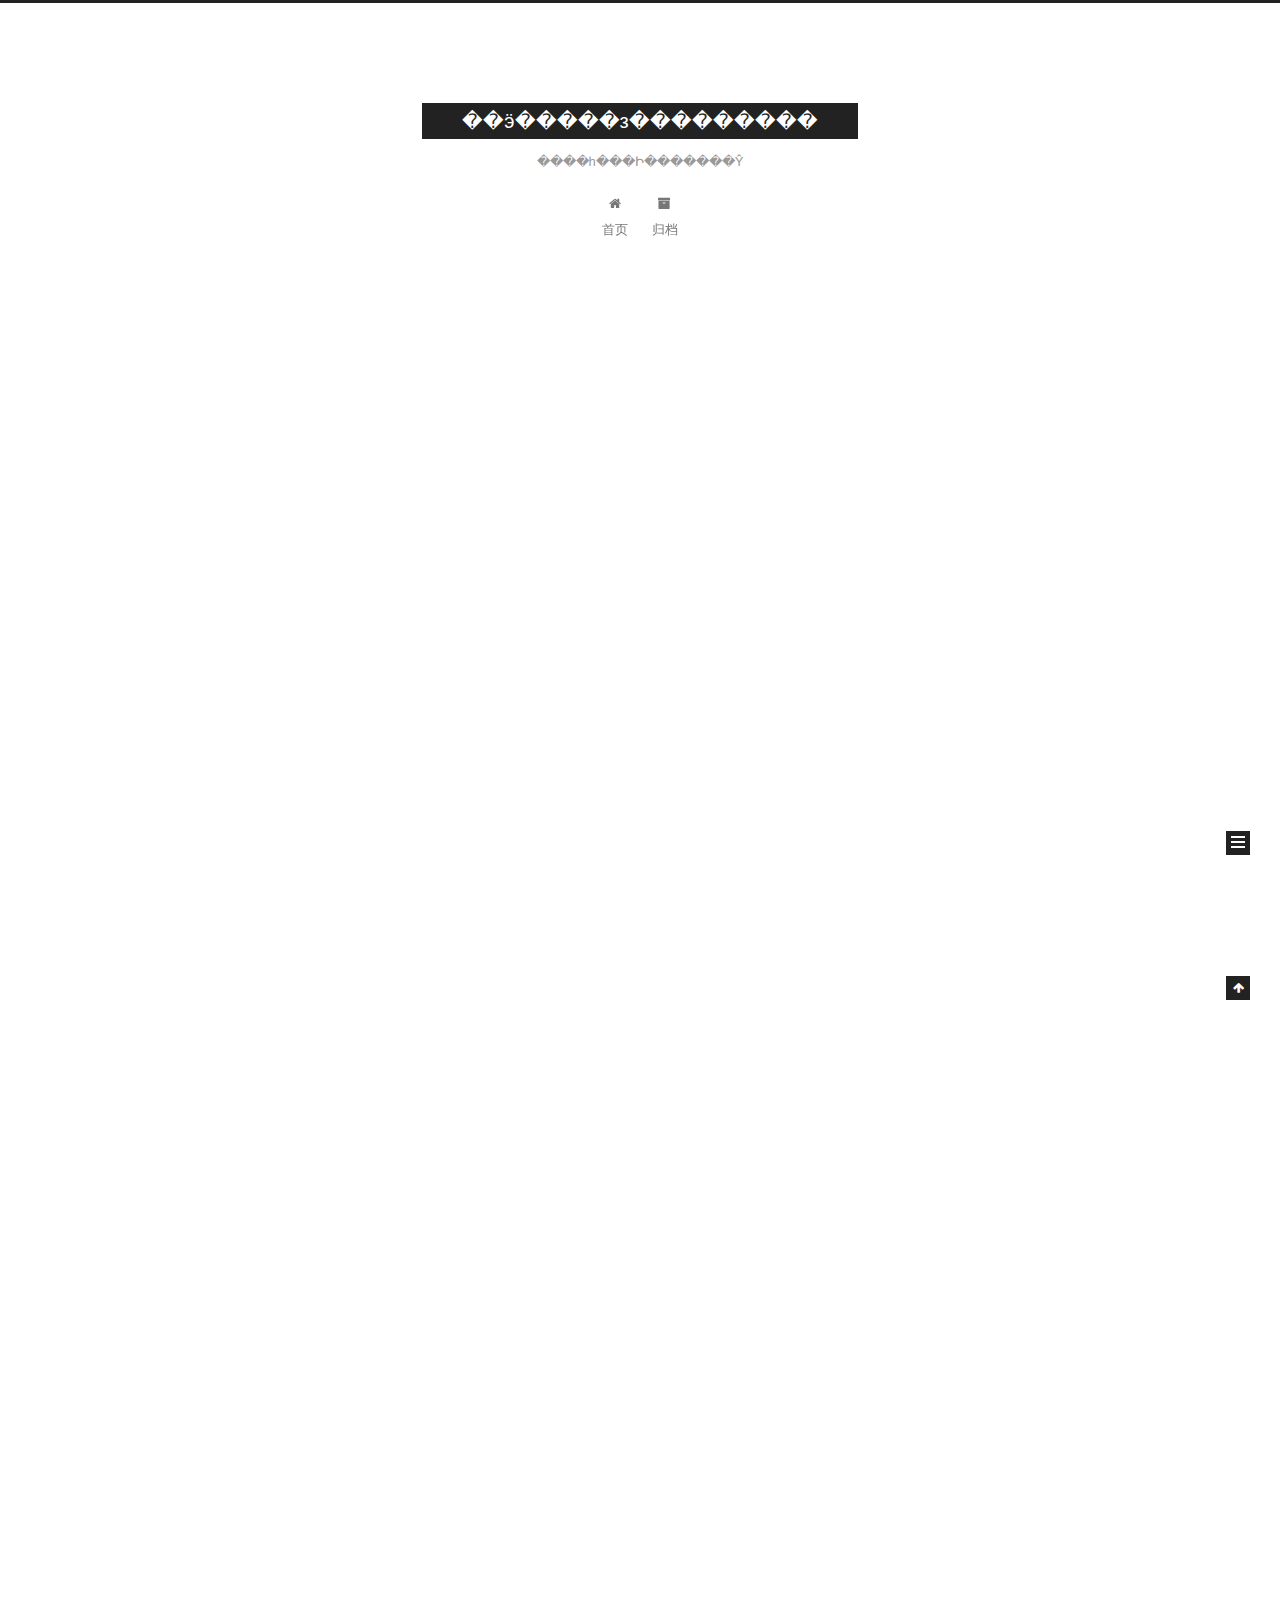
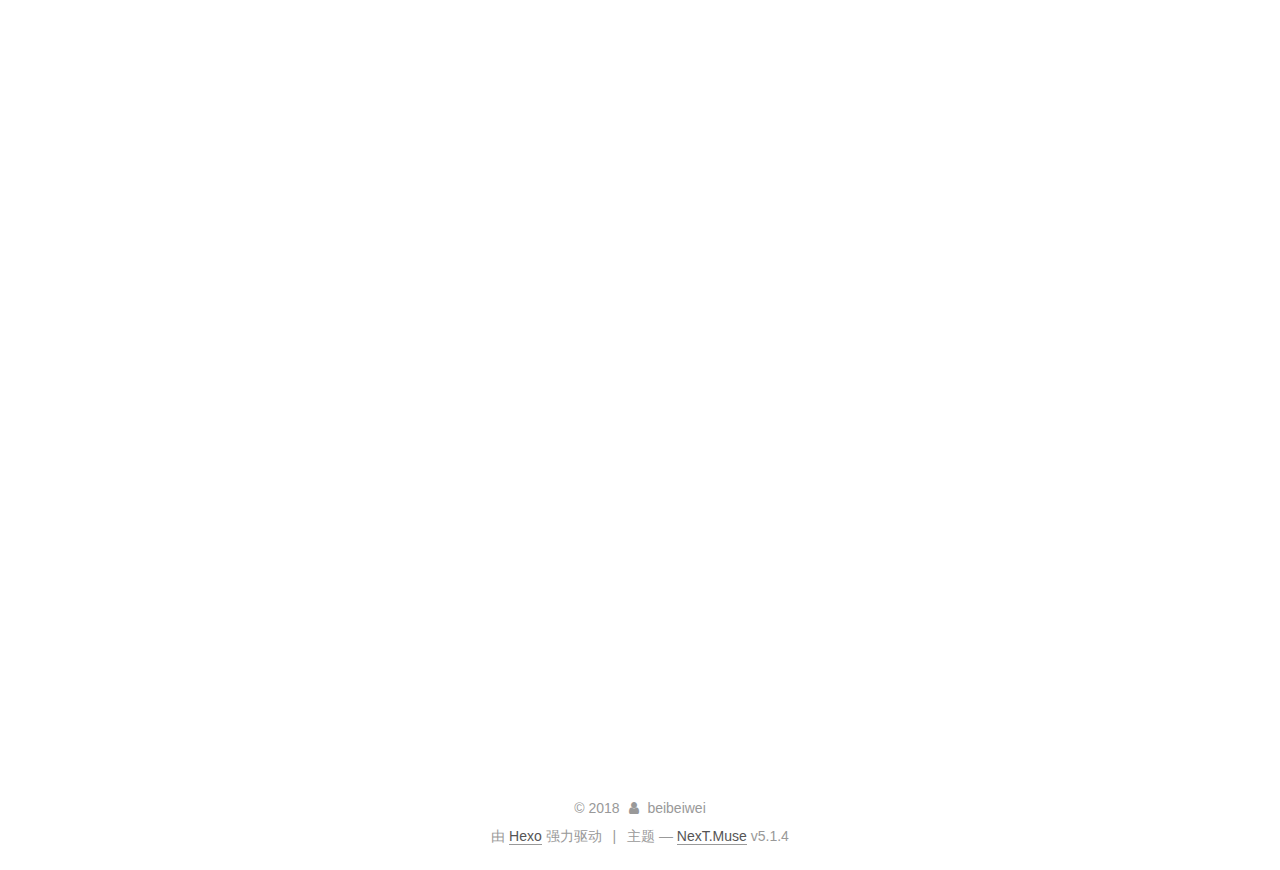
<file: index.html>
<!DOCTYPE html>



  


<html class="theme-next muse use-motion" lang="zh-Hans">
<head>
  <meta charset="UTF-8"/>
<meta http-equiv="X-UA-Compatible" content="IE=edge" />
<meta name="viewport" content="width=device-width, initial-scale=1, maximum-scale=1"/>
<meta name="theme-color" content="#222">









<meta http-equiv="Cache-Control" content="no-transform" />
<meta http-equiv="Cache-Control" content="no-siteapp" />
















  
  
  <link href="/lib/fancybox/source/jquery.fancybox.css?v=2.1.5" rel="stylesheet" type="text/css" />







<link href="/lib/font-awesome/css/font-awesome.min.css?v=4.6.2" rel="stylesheet" type="text/css" />

<link href="/css/main.css?v=5.1.4" rel="stylesheet" type="text/css" />


  <link rel="apple-touch-icon" sizes="180x180" href="/images/apple-touch-icon-next.png?v=5.1.4">


  <link rel="icon" type="image/png" sizes="32x32" href="/images/favicon-32x32-next.png?v=5.1.4">


  <link rel="icon" type="image/png" sizes="16x16" href="/images/favicon-16x16-next.png?v=5.1.4">


  <link rel="mask-icon" href="/images/logo.svg?v=5.1.4" color="#222">





  <meta name="keywords" content="Hexo, NexT" />










<meta property="og:type" content="website">
<meta property="og:title" content="��ӭ�����з���������">
<meta property="og:url" content="http://yoursite.com/index.html">
<meta property="og:site_name" content="��ӭ�����з���������">
<meta property="og:locale" content="zh-Hans">
<meta name="twitter:card" content="summary">
<meta name="twitter:title" content="��ӭ�����з���������">



<script type="text/javascript" id="hexo.configurations">
  var NexT = window.NexT || {};
  var CONFIG = {
    root: '/',
    scheme: 'Muse',
    version: '5.1.4',
    sidebar: {"position":"left","display":"post","offset":12,"b2t":false,"scrollpercent":false,"onmobile":false},
    fancybox: true,
    tabs: true,
    motion: {"enable":true,"async":false,"transition":{"post_block":"fadeIn","post_header":"slideDownIn","post_body":"slideDownIn","coll_header":"slideLeftIn","sidebar":"slideUpIn"}},
    duoshuo: {
      userId: '0',
      author: '博主'
    },
    algolia: {
      applicationID: '',
      apiKey: '',
      indexName: '',
      hits: {"per_page":10},
      labels: {"input_placeholder":"Search for Posts","hits_empty":"We didn't find any results for the search: ${query}","hits_stats":"${hits} results found in ${time} ms"}
    }
  };
</script>



  <link rel="canonical" href="http://yoursite.com/"/>





  <title>��ӭ�����з���������</title>
  








</head>

<body itemscope itemtype="http://schema.org/WebPage" lang="zh-Hans">

  
  
    
  

  <div class="container sidebar-position-left 
  page-home">
    <div class="headband"></div>

    <header id="header" class="header" itemscope itemtype="http://schema.org/WPHeader">
      <div class="header-inner"><div class="site-brand-wrapper">
  <div class="site-meta ">
    

    <div class="custom-logo-site-title">
      <a href="/"  class="brand" rel="start">
        <span class="logo-line-before"><i></i></span>
        <span class="site-title">��ӭ�����з���������</span>
        <span class="logo-line-after"><i></i></span>
      </a>
    </div>
      
        <p class="site-subtitle">����һ���Ի�������Ŷ</p>
      
  </div>

  <div class="site-nav-toggle">
    <button>
      <span class="btn-bar"></span>
      <span class="btn-bar"></span>
      <span class="btn-bar"></span>
    </button>
  </div>
</div>

<nav class="site-nav">
  

  
    <ul id="menu" class="menu">
      
        
        <li class="menu-item menu-item-home">
          <a href="/" rel="section">
            
              <i class="menu-item-icon fa fa-fw fa-home"></i> <br />
            
            首页
          </a>
        </li>
      
        
        <li class="menu-item menu-item-archives">
          <a href="/archives/" rel="section">
            
              <i class="menu-item-icon fa fa-fw fa-archive"></i> <br />
            
            归档
          </a>
        </li>
      

      
    </ul>
  

  
</nav>



 </div>
    </header>

    <main id="main" class="main">
      <div class="main-inner">
        <div class="content-wrap">
          <div id="content" class="content">
            
  <section id="posts" class="posts-expand">
    
      

  

  
  
  

  <article class="post post-type-normal" itemscope itemtype="http://schema.org/Article">
  
  
  
  <div class="post-block">
    <link itemprop="mainEntityOfPage" href="http://yoursite.com/2018/07/10/你说呢/">

    <span hidden itemprop="author" itemscope itemtype="http://schema.org/Person">
      <meta itemprop="name" content="beibeiwei">
      <meta itemprop="description" content="">
      <meta itemprop="image" content="/images/avatar.gif">
    </span>

    <span hidden itemprop="publisher" itemscope itemtype="http://schema.org/Organization">
      <meta itemprop="name" content="��ӭ�����з���������">
    </span>

    
      <header class="post-header">

        
        
          <h1 class="post-title" itemprop="name headline">
                
                <a class="post-title-link" href="/2018/07/10/你说呢/" itemprop="url">你说呢 </a></h1>
        

        <div class="post-meta">
          <span class="post-time">
            
              <span class="post-meta-item-icon">
                <i class="fa fa-calendar-o"></i>
              </span>
              
                <span class="post-meta-item-text">发表于</span>
              
              <time title="创建于" itemprop="dateCreated datePublished" datetime="2018-07-10T14:43:53+08:00">
                2018-07-10
              </time>
            

            

            
          </span>

          

          
            
          

          
          

          

          

          

        </div>
      </header>
    

    
    
    
    <div class="post-body" itemprop="articleBody">

      
      

      
        
          
            
          
        
      
    </div>
    
    
    

    

    

    

    <footer class="post-footer">
      

      

      

      
      
        <div class="post-eof"></div>
      
    </footer>
  </div>
  
  
  
  </article>


    
      

  

  
  
  

  <article class="post post-type-normal" itemscope itemtype="http://schema.org/Article">
  
  
  
  <div class="post-block">
    <link itemprop="mainEntityOfPage" href="http://yoursite.com/2018/07/10/你好，哈哈/">

    <span hidden itemprop="author" itemscope itemtype="http://schema.org/Person">
      <meta itemprop="name" content="beibeiwei">
      <meta itemprop="description" content="">
      <meta itemprop="image" content="/images/avatar.gif">
    </span>

    <span hidden itemprop="publisher" itemscope itemtype="http://schema.org/Organization">
      <meta itemprop="name" content="��ӭ�����з���������">
    </span>

    
      <header class="post-header">

        
        
          <h1 class="post-title" itemprop="name headline">
                
                <a class="post-title-link" href="/2018/07/10/你好，哈哈/" itemprop="url">未命名</a></h1>
        

        <div class="post-meta">
          <span class="post-time">
            
              <span class="post-meta-item-icon">
                <i class="fa fa-calendar-o"></i>
              </span>
              
                <span class="post-meta-item-text">发表于</span>
              
              <time title="创建于" itemprop="dateCreated datePublished" datetime="2018-07-10T12:20:49+08:00">
                2018-07-10
              </time>
            

            

            
          </span>

          

          
            
          

          
          

          

          

          

        </div>
      </header>
    

    
    
    
    <div class="post-body" itemprop="articleBody">

      
      

      
        
          
            <hr>
<p>title: ‘ 致迷茫的你 ‘<br>date: 2018-07-10 12:20:49<br>tags:<br>—心情随笔</p>
<p> 希望几年后，你会找到自己的方向，不再迷茫。<br><a href="https://www.jianshu.com/p/2550e1c06c5a" target="_blank" rel="noopener">https://www.jianshu.com/p/2550e1c06c5a</a><br>我们要成长，就必须经历痛苦。如果你正在遭遇迷茫之苦，感激它的来临吧，这是成长的礼物，一种意识的觉醒。我们不能回头，只能前进。比起从来没有迷茫，没有思考过自己的人生状态，我们进步了。我们需要做的是直面迷茫，穿越痛苦，这也正是成长的契机所在。<br>—-《少有人走的路》<br>屋顶上的天空.jpg<br>你知道的，前方路还很长。不要再迷茫什么，唯一的答案 就是走下去。<br>多看书，多走路 .jpg<br>虽然成长的路上，你会感到孤独，有了自己的思想，感到很多人不理解你，你要知道的是，其实你并不孤独，因为还有几万个细胞只为你存在。<br>希望，亦是一个很玄的东西.jpg<br>也许是因为2016年就要过去了，不禁想起以前的种种，我告诉自己，不要迷茫，实践才是唯一的路，别人说再多，路终究还是自己走的，既然选择了远方，便只顾风雨兼程 。</p>

          
        
      
    </div>
    
    
    

    

    

    

    <footer class="post-footer">
      

      

      

      
      
        <div class="post-eof"></div>
      
    </footer>
  </div>
  
  
  
  </article>


    
      

  

  
  
  

  <article class="post post-type-normal" itemscope itemtype="http://schema.org/Article">
  
  
  
  <div class="post-block">
    <link itemprop="mainEntityOfPage" href="http://yoursite.com/2018/07/10/hello-world/">

    <span hidden itemprop="author" itemscope itemtype="http://schema.org/Person">
      <meta itemprop="name" content="beibeiwei">
      <meta itemprop="description" content="">
      <meta itemprop="image" content="/images/avatar.gif">
    </span>

    <span hidden itemprop="publisher" itemscope itemtype="http://schema.org/Organization">
      <meta itemprop="name" content="��ӭ�����з���������">
    </span>

    
      <header class="post-header">

        
        
          <h1 class="post-title" itemprop="name headline">
                
                <a class="post-title-link" href="/2018/07/10/hello-world/" itemprop="url">Hello World</a></h1>
        

        <div class="post-meta">
          <span class="post-time">
            
              <span class="post-meta-item-icon">
                <i class="fa fa-calendar-o"></i>
              </span>
              
                <span class="post-meta-item-text">发表于</span>
              
              <time title="创建于" itemprop="dateCreated datePublished" datetime="2018-07-10T11:29:52+08:00">
                2018-07-10
              </time>
            

            

            
          </span>

          

          
            
          

          
          

          

          

          

        </div>
      </header>
    

    
    
    
    <div class="post-body" itemprop="articleBody">

      
      

      
        
          
            <p>Welcome to <a href="https://hexo.io/" target="_blank" rel="noopener">Hexo</a>! This is your very first post. Check <a href="https://hexo.io/docs/" target="_blank" rel="noopener">documentation</a> for more info. If you get any problems when using Hexo, you can find the answer in <a href="https://hexo.io/docs/troubleshooting.html" target="_blank" rel="noopener">troubleshooting</a> or you can ask me on <a href="https://github.com/hexojs/hexo/issues" target="_blank" rel="noopener">GitHub</a>.</p>
<h2 id="Quick-Start"><a href="#Quick-Start" class="headerlink" title="Quick Start"></a>Quick Start</h2><h3 id="Create-a-new-post"><a href="#Create-a-new-post" class="headerlink" title="Create a new post"></a>Create a new post</h3><figure class="highlight bash"><table><tr><td class="gutter"><pre><span class="line">1</span><br></pre></td><td class="code"><pre><span class="line">$ hexo new <span class="string">"My New Post"</span></span><br></pre></td></tr></table></figure>
<p>More info: <a href="https://hexo.io/docs/writing.html" target="_blank" rel="noopener">Writing</a></p>
<h3 id="Run-server"><a href="#Run-server" class="headerlink" title="Run server"></a>Run server</h3><figure class="highlight bash"><table><tr><td class="gutter"><pre><span class="line">1</span><br></pre></td><td class="code"><pre><span class="line">$ hexo server</span><br></pre></td></tr></table></figure>
<p>More info: <a href="https://hexo.io/docs/server.html" target="_blank" rel="noopener">Server</a></p>
<h3 id="Generate-static-files"><a href="#Generate-static-files" class="headerlink" title="Generate static files"></a>Generate static files</h3><figure class="highlight bash"><table><tr><td class="gutter"><pre><span class="line">1</span><br></pre></td><td class="code"><pre><span class="line">$ hexo generate</span><br></pre></td></tr></table></figure>
<p>More info: <a href="https://hexo.io/docs/generating.html" target="_blank" rel="noopener">Generating</a></p>
<h3 id="Deploy-to-remote-sites"><a href="#Deploy-to-remote-sites" class="headerlink" title="Deploy to remote sites"></a>Deploy to remote sites</h3><figure class="highlight bash"><table><tr><td class="gutter"><pre><span class="line">1</span><br></pre></td><td class="code"><pre><span class="line">$ hexo deploy</span><br></pre></td></tr></table></figure>
<p>More info: <a href="https://hexo.io/docs/deployment.html" target="_blank" rel="noopener">Deployment</a></p>

          
        
      
    </div>
    
    
    

    

    

    

    <footer class="post-footer">
      

      

      

      
      
        <div class="post-eof"></div>
      
    </footer>
  </div>
  
  
  
  </article>


    
  </section>

  


          </div>
          


          

        </div>
        
          
  
  <div class="sidebar-toggle">
    <div class="sidebar-toggle-line-wrap">
      <span class="sidebar-toggle-line sidebar-toggle-line-first"></span>
      <span class="sidebar-toggle-line sidebar-toggle-line-middle"></span>
      <span class="sidebar-toggle-line sidebar-toggle-line-last"></span>
    </div>
  </div>

  <aside id="sidebar" class="sidebar">
    
    <div class="sidebar-inner">

      

      

      <section class="site-overview-wrap sidebar-panel sidebar-panel-active">
        <div class="site-overview">
          <div class="site-author motion-element" itemprop="author" itemscope itemtype="http://schema.org/Person">
            
              <p class="site-author-name" itemprop="name">beibeiwei</p>
              <p class="site-description motion-element" itemprop="description"></p>
          </div>

          <nav class="site-state motion-element">

            
              <div class="site-state-item site-state-posts">
              
                <a href="/archives/">
              
                  <span class="site-state-item-count">3</span>
                  <span class="site-state-item-name">日志</span>
                </a>
              </div>
            

            

            

          </nav>

          

          

          
          

          
          

          

        </div>
      </section>

      

      

    </div>
  </aside>


        
      </div>
    </main>

    <footer id="footer" class="footer">
      <div class="footer-inner">
        <div class="copyright">&copy; <span itemprop="copyrightYear">2018</span>
  <span class="with-love">
    <i class="fa fa-user"></i>
  </span>
  <span class="author" itemprop="copyrightHolder">beibeiwei</span>

  
</div>


  <div class="powered-by">由 <a class="theme-link" target="_blank" href="https://hexo.io">Hexo</a> 强力驱动</div>



  <span class="post-meta-divider">|</span>



  <div class="theme-info">主题 &mdash; <a class="theme-link" target="_blank" href="https://github.com/iissnan/hexo-theme-next">NexT.Muse</a> v5.1.4</div>




        







        
      </div>
    </footer>

    
      <div class="back-to-top">
        <i class="fa fa-arrow-up"></i>
        
      </div>
    

    

  </div>

  

<script type="text/javascript">
  if (Object.prototype.toString.call(window.Promise) !== '[object Function]') {
    window.Promise = null;
  }
</script>









  












  
  
    <script type="text/javascript" src="/lib/jquery/index.js?v=2.1.3"></script>
  

  
  
    <script type="text/javascript" src="/lib/fastclick/lib/fastclick.min.js?v=1.0.6"></script>
  

  
  
    <script type="text/javascript" src="/lib/jquery_lazyload/jquery.lazyload.js?v=1.9.7"></script>
  

  
  
    <script type="text/javascript" src="/lib/velocity/velocity.min.js?v=1.2.1"></script>
  

  
  
    <script type="text/javascript" src="/lib/velocity/velocity.ui.min.js?v=1.2.1"></script>
  

  
  
    <script type="text/javascript" src="/lib/fancybox/source/jquery.fancybox.pack.js?v=2.1.5"></script>
  


  


  <script type="text/javascript" src="/js/src/utils.js?v=5.1.4"></script>

  <script type="text/javascript" src="/js/src/motion.js?v=5.1.4"></script>



  
  

  

  


  <script type="text/javascript" src="/js/src/bootstrap.js?v=5.1.4"></script>



  


  




	





  





  












  





  

  

  

  
  

  

  

  

</body>
</html>
</file>
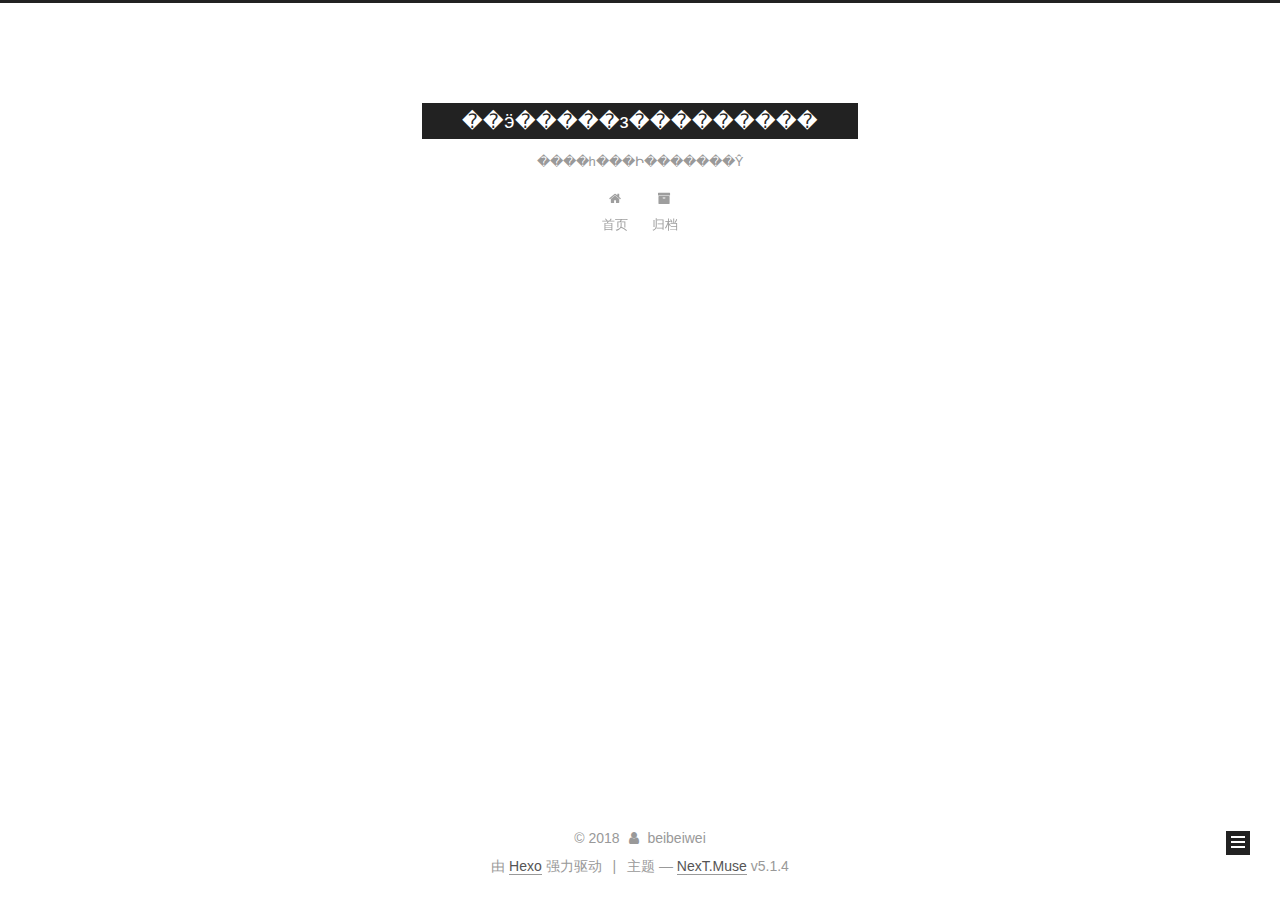
<file: archives/index.html>
<!DOCTYPE html>



  


<html class="theme-next muse use-motion" lang="zh-Hans">
<head>
  <meta charset="UTF-8"/>
<meta http-equiv="X-UA-Compatible" content="IE=edge" />
<meta name="viewport" content="width=device-width, initial-scale=1, maximum-scale=1"/>
<meta name="theme-color" content="#222">









<meta http-equiv="Cache-Control" content="no-transform" />
<meta http-equiv="Cache-Control" content="no-siteapp" />
















  
  
  <link href="/lib/fancybox/source/jquery.fancybox.css?v=2.1.5" rel="stylesheet" type="text/css" />







<link href="/lib/font-awesome/css/font-awesome.min.css?v=4.6.2" rel="stylesheet" type="text/css" />

<link href="/css/main.css?v=5.1.4" rel="stylesheet" type="text/css" />


  <link rel="apple-touch-icon" sizes="180x180" href="/images/apple-touch-icon-next.png?v=5.1.4">


  <link rel="icon" type="image/png" sizes="32x32" href="/images/favicon-32x32-next.png?v=5.1.4">


  <link rel="icon" type="image/png" sizes="16x16" href="/images/favicon-16x16-next.png?v=5.1.4">


  <link rel="mask-icon" href="/images/logo.svg?v=5.1.4" color="#222">





  <meta name="keywords" content="Hexo, NexT" />










<meta property="og:type" content="website">
<meta property="og:title" content="��ӭ�����з���������">
<meta property="og:url" content="http://yoursite.com/archives/index.html">
<meta property="og:site_name" content="��ӭ�����з���������">
<meta property="og:locale" content="zh-Hans">
<meta name="twitter:card" content="summary">
<meta name="twitter:title" content="��ӭ�����з���������">



<script type="text/javascript" id="hexo.configurations">
  var NexT = window.NexT || {};
  var CONFIG = {
    root: '/',
    scheme: 'Muse',
    version: '5.1.4',
    sidebar: {"position":"left","display":"post","offset":12,"b2t":false,"scrollpercent":false,"onmobile":false},
    fancybox: true,
    tabs: true,
    motion: {"enable":true,"async":false,"transition":{"post_block":"fadeIn","post_header":"slideDownIn","post_body":"slideDownIn","coll_header":"slideLeftIn","sidebar":"slideUpIn"}},
    duoshuo: {
      userId: '0',
      author: '博主'
    },
    algolia: {
      applicationID: '',
      apiKey: '',
      indexName: '',
      hits: {"per_page":10},
      labels: {"input_placeholder":"Search for Posts","hits_empty":"We didn't find any results for the search: ${query}","hits_stats":"${hits} results found in ${time} ms"}
    }
  };
</script>



  <link rel="canonical" href="http://yoursite.com/archives/"/>





  <title>归档 | ��ӭ�����з���������</title>
  








</head>

<body itemscope itemtype="http://schema.org/WebPage" lang="zh-Hans">

  
  
    
  

  <div class="container sidebar-position-left page-archive">
    <div class="headband"></div>

    <header id="header" class="header" itemscope itemtype="http://schema.org/WPHeader">
      <div class="header-inner"><div class="site-brand-wrapper">
  <div class="site-meta ">
    

    <div class="custom-logo-site-title">
      <a href="/"  class="brand" rel="start">
        <span class="logo-line-before"><i></i></span>
        <span class="site-title">��ӭ�����з���������</span>
        <span class="logo-line-after"><i></i></span>
      </a>
    </div>
      
        <p class="site-subtitle">����һ���Ի�������Ŷ</p>
      
  </div>

  <div class="site-nav-toggle">
    <button>
      <span class="btn-bar"></span>
      <span class="btn-bar"></span>
      <span class="btn-bar"></span>
    </button>
  </div>
</div>

<nav class="site-nav">
  

  
    <ul id="menu" class="menu">
      
        
        <li class="menu-item menu-item-home">
          <a href="/" rel="section">
            
              <i class="menu-item-icon fa fa-fw fa-home"></i> <br />
            
            首页
          </a>
        </li>
      
        
        <li class="menu-item menu-item-archives">
          <a href="/archives/" rel="section">
            
              <i class="menu-item-icon fa fa-fw fa-archive"></i> <br />
            
            归档
          </a>
        </li>
      

      
    </ul>
  

  
</nav>



 </div>
    </header>

    <main id="main" class="main">
      <div class="main-inner">
        <div class="content-wrap">
          <div id="content" class="content">
            

  
  
  
  <div class="post-block archive">
    <div id="posts" class="posts-collapse">
      <span class="archive-move-on"></span>

      <span class="archive-page-counter">
        
        
        
          
        
        嗯..! 目前共计 3 篇日志。 继续努力。
      </span>

      

        
        
        

        
          
          <div class="collection-title">
            <h1 class="archive-year" id="archive-year-2018">2018</h1>
          </div>
        
        

        

  <article class="post post-type-normal" itemscope itemtype="http://schema.org/Article">
    <header class="post-header">

      <h2 class="post-title">
        
            <a class="post-title-link" href="/2018/07/10/你说呢/" itemprop="url">
              
                <span itemprop="name">你说呢 </span>
              
            </a>
        
      </h2>

      <div class="post-meta">
        <time class="post-time" itemprop="dateCreated"
              datetime="2018-07-10T14:43:53+08:00"
              content="2018-07-10" >
          07-10
        </time>
      </div>

    </header>
  </article>



      

        
        
        

        
        

        

  <article class="post post-type-normal" itemscope itemtype="http://schema.org/Article">
    <header class="post-header">

      <h2 class="post-title">
        
            <a class="post-title-link" href="/2018/07/10/你好，哈哈/" itemprop="url">
              
                <span itemprop="name">未命名</span>
              
            </a>
        
      </h2>

      <div class="post-meta">
        <time class="post-time" itemprop="dateCreated"
              datetime="2018-07-10T12:20:49+08:00"
              content="2018-07-10" >
          07-10
        </time>
      </div>

    </header>
  </article>



      

        
        
        

        
        

        

  <article class="post post-type-normal" itemscope itemtype="http://schema.org/Article">
    <header class="post-header">

      <h2 class="post-title">
        
            <a class="post-title-link" href="/2018/07/10/hello-world/" itemprop="url">
              
                <span itemprop="name">Hello World</span>
              
            </a>
        
      </h2>

      <div class="post-meta">
        <time class="post-time" itemprop="dateCreated"
              datetime="2018-07-10T11:29:52+08:00"
              content="2018-07-10" >
          07-10
        </time>
      </div>

    </header>
  </article>



      

    </div>
  </div>
  
  
  

  



          </div>
          


          

        </div>
        
          
  
  <div class="sidebar-toggle">
    <div class="sidebar-toggle-line-wrap">
      <span class="sidebar-toggle-line sidebar-toggle-line-first"></span>
      <span class="sidebar-toggle-line sidebar-toggle-line-middle"></span>
      <span class="sidebar-toggle-line sidebar-toggle-line-last"></span>
    </div>
  </div>

  <aside id="sidebar" class="sidebar">
    
    <div class="sidebar-inner">

      

      

      <section class="site-overview-wrap sidebar-panel sidebar-panel-active">
        <div class="site-overview">
          <div class="site-author motion-element" itemprop="author" itemscope itemtype="http://schema.org/Person">
            
              <p class="site-author-name" itemprop="name">beibeiwei</p>
              <p class="site-description motion-element" itemprop="description"></p>
          </div>

          <nav class="site-state motion-element">

            
              <div class="site-state-item site-state-posts">
              
                <a href="/archives/">
              
                  <span class="site-state-item-count">3</span>
                  <span class="site-state-item-name">日志</span>
                </a>
              </div>
            

            

            

          </nav>

          

          

          
          

          
          

          

        </div>
      </section>

      

      

    </div>
  </aside>


        
      </div>
    </main>

    <footer id="footer" class="footer">
      <div class="footer-inner">
        <div class="copyright">&copy; <span itemprop="copyrightYear">2018</span>
  <span class="with-love">
    <i class="fa fa-user"></i>
  </span>
  <span class="author" itemprop="copyrightHolder">beibeiwei</span>

  
</div>


  <div class="powered-by">由 <a class="theme-link" target="_blank" href="https://hexo.io">Hexo</a> 强力驱动</div>



  <span class="post-meta-divider">|</span>



  <div class="theme-info">主题 &mdash; <a class="theme-link" target="_blank" href="https://github.com/iissnan/hexo-theme-next">NexT.Muse</a> v5.1.4</div>




        







        
      </div>
    </footer>

    
      <div class="back-to-top">
        <i class="fa fa-arrow-up"></i>
        
      </div>
    

    

  </div>

  

<script type="text/javascript">
  if (Object.prototype.toString.call(window.Promise) !== '[object Function]') {
    window.Promise = null;
  }
</script>









  












  
  
    <script type="text/javascript" src="/lib/jquery/index.js?v=2.1.3"></script>
  

  
  
    <script type="text/javascript" src="/lib/fastclick/lib/fastclick.min.js?v=1.0.6"></script>
  

  
  
    <script type="text/javascript" src="/lib/jquery_lazyload/jquery.lazyload.js?v=1.9.7"></script>
  

  
  
    <script type="text/javascript" src="/lib/velocity/velocity.min.js?v=1.2.1"></script>
  

  
  
    <script type="text/javascript" src="/lib/velocity/velocity.ui.min.js?v=1.2.1"></script>
  

  
  
    <script type="text/javascript" src="/lib/fancybox/source/jquery.fancybox.pack.js?v=2.1.5"></script>
  


  


  <script type="text/javascript" src="/js/src/utils.js?v=5.1.4"></script>

  <script type="text/javascript" src="/js/src/motion.js?v=5.1.4"></script>



  
  

  

  


  <script type="text/javascript" src="/js/src/bootstrap.js?v=5.1.4"></script>



  


  




	





  





  












  





  

  

  

  
  

  

  

  

</body>
</html>
</file>
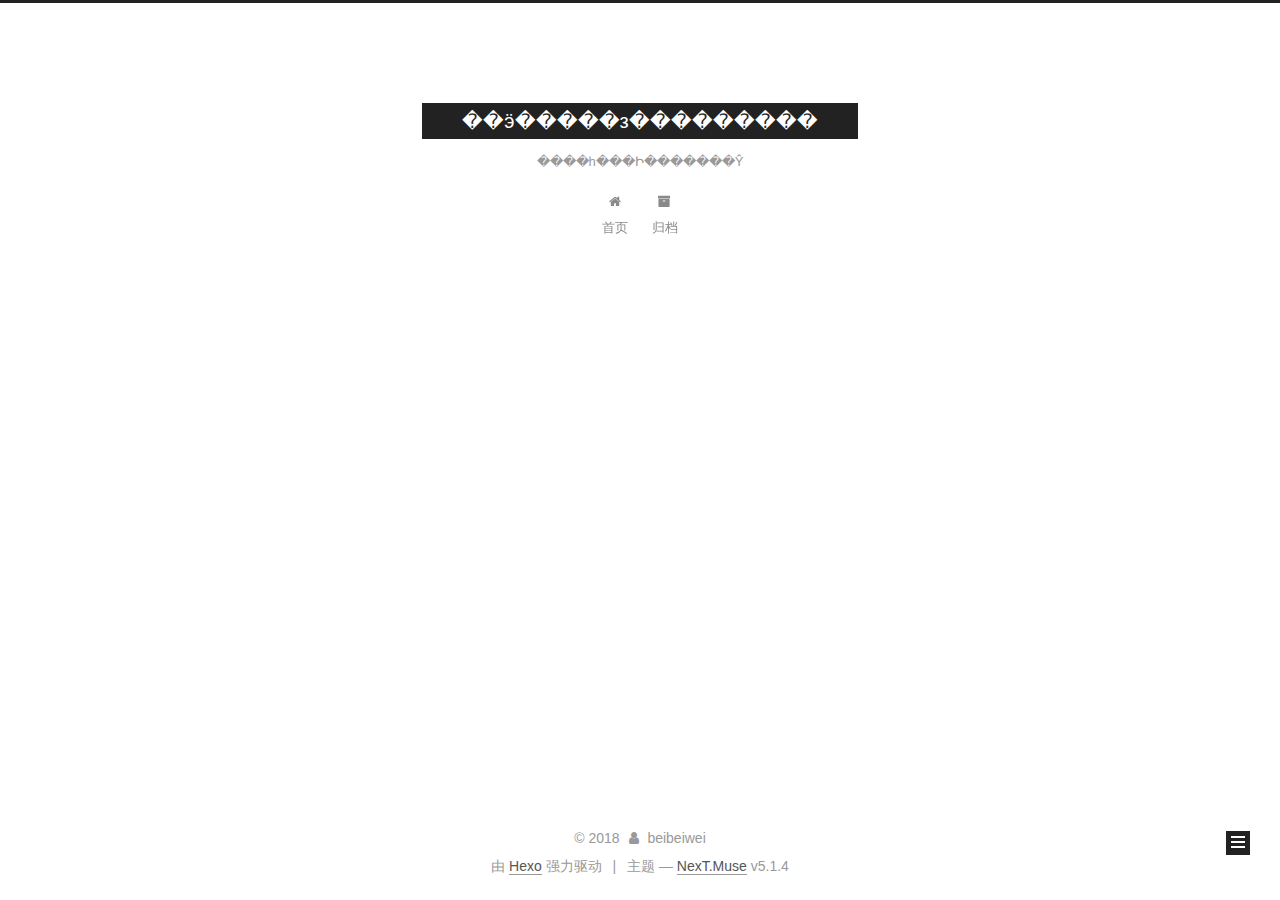
<file: archives/2018/index.html>
<!DOCTYPE html>



  


<html class="theme-next muse use-motion" lang="zh-Hans">
<head>
  <meta charset="UTF-8"/>
<meta http-equiv="X-UA-Compatible" content="IE=edge" />
<meta name="viewport" content="width=device-width, initial-scale=1, maximum-scale=1"/>
<meta name="theme-color" content="#222">









<meta http-equiv="Cache-Control" content="no-transform" />
<meta http-equiv="Cache-Control" content="no-siteapp" />
















  
  
  <link href="/lib/fancybox/source/jquery.fancybox.css?v=2.1.5" rel="stylesheet" type="text/css" />







<link href="/lib/font-awesome/css/font-awesome.min.css?v=4.6.2" rel="stylesheet" type="text/css" />

<link href="/css/main.css?v=5.1.4" rel="stylesheet" type="text/css" />


  <link rel="apple-touch-icon" sizes="180x180" href="/images/apple-touch-icon-next.png?v=5.1.4">


  <link rel="icon" type="image/png" sizes="32x32" href="/images/favicon-32x32-next.png?v=5.1.4">


  <link rel="icon" type="image/png" sizes="16x16" href="/images/favicon-16x16-next.png?v=5.1.4">


  <link rel="mask-icon" href="/images/logo.svg?v=5.1.4" color="#222">





  <meta name="keywords" content="Hexo, NexT" />










<meta property="og:type" content="website">
<meta property="og:title" content="��ӭ�����з���������">
<meta property="og:url" content="http://yoursite.com/archives/2018/index.html">
<meta property="og:site_name" content="��ӭ�����з���������">
<meta property="og:locale" content="zh-Hans">
<meta name="twitter:card" content="summary">
<meta name="twitter:title" content="��ӭ�����з���������">



<script type="text/javascript" id="hexo.configurations">
  var NexT = window.NexT || {};
  var CONFIG = {
    root: '/',
    scheme: 'Muse',
    version: '5.1.4',
    sidebar: {"position":"left","display":"post","offset":12,"b2t":false,"scrollpercent":false,"onmobile":false},
    fancybox: true,
    tabs: true,
    motion: {"enable":true,"async":false,"transition":{"post_block":"fadeIn","post_header":"slideDownIn","post_body":"slideDownIn","coll_header":"slideLeftIn","sidebar":"slideUpIn"}},
    duoshuo: {
      userId: '0',
      author: '博主'
    },
    algolia: {
      applicationID: '',
      apiKey: '',
      indexName: '',
      hits: {"per_page":10},
      labels: {"input_placeholder":"Search for Posts","hits_empty":"We didn't find any results for the search: ${query}","hits_stats":"${hits} results found in ${time} ms"}
    }
  };
</script>



  <link rel="canonical" href="http://yoursite.com/archives/2018/"/>





  <title>归档 | ��ӭ�����з���������</title>
  








</head>

<body itemscope itemtype="http://schema.org/WebPage" lang="zh-Hans">

  
  
    
  

  <div class="container sidebar-position-left page-archive">
    <div class="headband"></div>

    <header id="header" class="header" itemscope itemtype="http://schema.org/WPHeader">
      <div class="header-inner"><div class="site-brand-wrapper">
  <div class="site-meta ">
    

    <div class="custom-logo-site-title">
      <a href="/"  class="brand" rel="start">
        <span class="logo-line-before"><i></i></span>
        <span class="site-title">��ӭ�����з���������</span>
        <span class="logo-line-after"><i></i></span>
      </a>
    </div>
      
        <p class="site-subtitle">����һ���Ի�������Ŷ</p>
      
  </div>

  <div class="site-nav-toggle">
    <button>
      <span class="btn-bar"></span>
      <span class="btn-bar"></span>
      <span class="btn-bar"></span>
    </button>
  </div>
</div>

<nav class="site-nav">
  

  
    <ul id="menu" class="menu">
      
        
        <li class="menu-item menu-item-home">
          <a href="/" rel="section">
            
              <i class="menu-item-icon fa fa-fw fa-home"></i> <br />
            
            首页
          </a>
        </li>
      
        
        <li class="menu-item menu-item-archives">
          <a href="/archives/" rel="section">
            
              <i class="menu-item-icon fa fa-fw fa-archive"></i> <br />
            
            归档
          </a>
        </li>
      

      
    </ul>
  

  
</nav>



 </div>
    </header>

    <main id="main" class="main">
      <div class="main-inner">
        <div class="content-wrap">
          <div id="content" class="content">
            

  
  
  
  <div class="post-block archive">
    <div id="posts" class="posts-collapse">
      <span class="archive-move-on"></span>

      <span class="archive-page-counter">
        
        
        
          
        
        嗯..! 目前共计 3 篇日志。 继续努力。
      </span>

      

        
        
        

        
          
          <div class="collection-title">
            <h1 class="archive-year" id="archive-year-2018">2018</h1>
          </div>
        
        

        

  <article class="post post-type-normal" itemscope itemtype="http://schema.org/Article">
    <header class="post-header">

      <h2 class="post-title">
        
            <a class="post-title-link" href="/2018/07/10/你说呢/" itemprop="url">
              
                <span itemprop="name">你说呢 </span>
              
            </a>
        
      </h2>

      <div class="post-meta">
        <time class="post-time" itemprop="dateCreated"
              datetime="2018-07-10T14:43:53+08:00"
              content="2018-07-10" >
          07-10
        </time>
      </div>

    </header>
  </article>



      

        
        
        

        
        

        

  <article class="post post-type-normal" itemscope itemtype="http://schema.org/Article">
    <header class="post-header">

      <h2 class="post-title">
        
            <a class="post-title-link" href="/2018/07/10/你好，哈哈/" itemprop="url">
              
                <span itemprop="name">未命名</span>
              
            </a>
        
      </h2>

      <div class="post-meta">
        <time class="post-time" itemprop="dateCreated"
              datetime="2018-07-10T12:20:49+08:00"
              content="2018-07-10" >
          07-10
        </time>
      </div>

    </header>
  </article>



      

        
        
        

        
        

        

  <article class="post post-type-normal" itemscope itemtype="http://schema.org/Article">
    <header class="post-header">

      <h2 class="post-title">
        
            <a class="post-title-link" href="/2018/07/10/hello-world/" itemprop="url">
              
                <span itemprop="name">Hello World</span>
              
            </a>
        
      </h2>

      <div class="post-meta">
        <time class="post-time" itemprop="dateCreated"
              datetime="2018-07-10T11:29:52+08:00"
              content="2018-07-10" >
          07-10
        </time>
      </div>

    </header>
  </article>



      

    </div>
  </div>
  
  
  

  



          </div>
          


          

        </div>
        
          
  
  <div class="sidebar-toggle">
    <div class="sidebar-toggle-line-wrap">
      <span class="sidebar-toggle-line sidebar-toggle-line-first"></span>
      <span class="sidebar-toggle-line sidebar-toggle-line-middle"></span>
      <span class="sidebar-toggle-line sidebar-toggle-line-last"></span>
    </div>
  </div>

  <aside id="sidebar" class="sidebar">
    
    <div class="sidebar-inner">

      

      

      <section class="site-overview-wrap sidebar-panel sidebar-panel-active">
        <div class="site-overview">
          <div class="site-author motion-element" itemprop="author" itemscope itemtype="http://schema.org/Person">
            
              <p class="site-author-name" itemprop="name">beibeiwei</p>
              <p class="site-description motion-element" itemprop="description"></p>
          </div>

          <nav class="site-state motion-element">

            
              <div class="site-state-item site-state-posts">
              
                <a href="/archives/">
              
                  <span class="site-state-item-count">3</span>
                  <span class="site-state-item-name">日志</span>
                </a>
              </div>
            

            

            

          </nav>

          

          

          
          

          
          

          

        </div>
      </section>

      

      

    </div>
  </aside>


        
      </div>
    </main>

    <footer id="footer" class="footer">
      <div class="footer-inner">
        <div class="copyright">&copy; <span itemprop="copyrightYear">2018</span>
  <span class="with-love">
    <i class="fa fa-user"></i>
  </span>
  <span class="author" itemprop="copyrightHolder">beibeiwei</span>

  
</div>


  <div class="powered-by">由 <a class="theme-link" target="_blank" href="https://hexo.io">Hexo</a> 强力驱动</div>



  <span class="post-meta-divider">|</span>



  <div class="theme-info">主题 &mdash; <a class="theme-link" target="_blank" href="https://github.com/iissnan/hexo-theme-next">NexT.Muse</a> v5.1.4</div>




        







        
      </div>
    </footer>

    
      <div class="back-to-top">
        <i class="fa fa-arrow-up"></i>
        
      </div>
    

    

  </div>

  

<script type="text/javascript">
  if (Object.prototype.toString.call(window.Promise) !== '[object Function]') {
    window.Promise = null;
  }
</script>









  












  
  
    <script type="text/javascript" src="/lib/jquery/index.js?v=2.1.3"></script>
  

  
  
    <script type="text/javascript" src="/lib/fastclick/lib/fastclick.min.js?v=1.0.6"></script>
  

  
  
    <script type="text/javascript" src="/lib/jquery_lazyload/jquery.lazyload.js?v=1.9.7"></script>
  

  
  
    <script type="text/javascript" src="/lib/velocity/velocity.min.js?v=1.2.1"></script>
  

  
  
    <script type="text/javascript" src="/lib/velocity/velocity.ui.min.js?v=1.2.1"></script>
  

  
  
    <script type="text/javascript" src="/lib/fancybox/source/jquery.fancybox.pack.js?v=2.1.5"></script>
  


  


  <script type="text/javascript" src="/js/src/utils.js?v=5.1.4"></script>

  <script type="text/javascript" src="/js/src/motion.js?v=5.1.4"></script>



  
  

  

  


  <script type="text/javascript" src="/js/src/bootstrap.js?v=5.1.4"></script>



  


  




	





  





  












  





  

  

  

  
  

  

  

  

</body>
</html>
</file>
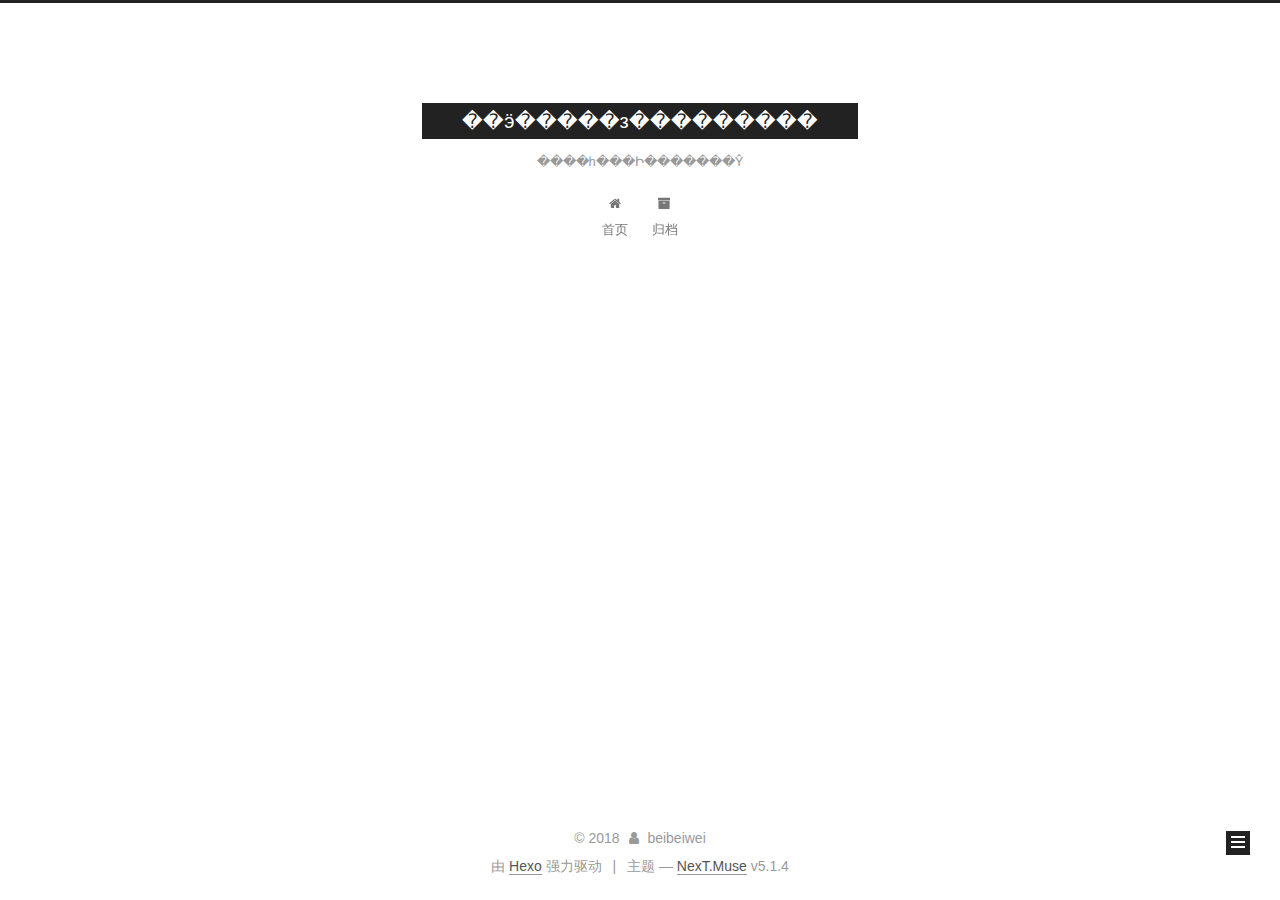
<file: archives/2018/07/index.html>
<!DOCTYPE html>



  


<html class="theme-next muse use-motion" lang="zh-Hans">
<head>
  <meta charset="UTF-8"/>
<meta http-equiv="X-UA-Compatible" content="IE=edge" />
<meta name="viewport" content="width=device-width, initial-scale=1, maximum-scale=1"/>
<meta name="theme-color" content="#222">









<meta http-equiv="Cache-Control" content="no-transform" />
<meta http-equiv="Cache-Control" content="no-siteapp" />
















  
  
  <link href="/lib/fancybox/source/jquery.fancybox.css?v=2.1.5" rel="stylesheet" type="text/css" />







<link href="/lib/font-awesome/css/font-awesome.min.css?v=4.6.2" rel="stylesheet" type="text/css" />

<link href="/css/main.css?v=5.1.4" rel="stylesheet" type="text/css" />


  <link rel="apple-touch-icon" sizes="180x180" href="/images/apple-touch-icon-next.png?v=5.1.4">


  <link rel="icon" type="image/png" sizes="32x32" href="/images/favicon-32x32-next.png?v=5.1.4">


  <link rel="icon" type="image/png" sizes="16x16" href="/images/favicon-16x16-next.png?v=5.1.4">


  <link rel="mask-icon" href="/images/logo.svg?v=5.1.4" color="#222">





  <meta name="keywords" content="Hexo, NexT" />










<meta property="og:type" content="website">
<meta property="og:title" content="��ӭ�����з���������">
<meta property="og:url" content="http://yoursite.com/archives/2018/07/index.html">
<meta property="og:site_name" content="��ӭ�����з���������">
<meta property="og:locale" content="zh-Hans">
<meta name="twitter:card" content="summary">
<meta name="twitter:title" content="��ӭ�����з���������">



<script type="text/javascript" id="hexo.configurations">
  var NexT = window.NexT || {};
  var CONFIG = {
    root: '/',
    scheme: 'Muse',
    version: '5.1.4',
    sidebar: {"position":"left","display":"post","offset":12,"b2t":false,"scrollpercent":false,"onmobile":false},
    fancybox: true,
    tabs: true,
    motion: {"enable":true,"async":false,"transition":{"post_block":"fadeIn","post_header":"slideDownIn","post_body":"slideDownIn","coll_header":"slideLeftIn","sidebar":"slideUpIn"}},
    duoshuo: {
      userId: '0',
      author: '博主'
    },
    algolia: {
      applicationID: '',
      apiKey: '',
      indexName: '',
      hits: {"per_page":10},
      labels: {"input_placeholder":"Search for Posts","hits_empty":"We didn't find any results for the search: ${query}","hits_stats":"${hits} results found in ${time} ms"}
    }
  };
</script>



  <link rel="canonical" href="http://yoursite.com/archives/2018/07/"/>





  <title>归档 | ��ӭ�����з���������</title>
  








</head>

<body itemscope itemtype="http://schema.org/WebPage" lang="zh-Hans">

  
  
    
  

  <div class="container sidebar-position-left page-archive">
    <div class="headband"></div>

    <header id="header" class="header" itemscope itemtype="http://schema.org/WPHeader">
      <div class="header-inner"><div class="site-brand-wrapper">
  <div class="site-meta ">
    

    <div class="custom-logo-site-title">
      <a href="/"  class="brand" rel="start">
        <span class="logo-line-before"><i></i></span>
        <span class="site-title">��ӭ�����з���������</span>
        <span class="logo-line-after"><i></i></span>
      </a>
    </div>
      
        <p class="site-subtitle">����һ���Ի�������Ŷ</p>
      
  </div>

  <div class="site-nav-toggle">
    <button>
      <span class="btn-bar"></span>
      <span class="btn-bar"></span>
      <span class="btn-bar"></span>
    </button>
  </div>
</div>

<nav class="site-nav">
  

  
    <ul id="menu" class="menu">
      
        
        <li class="menu-item menu-item-home">
          <a href="/" rel="section">
            
              <i class="menu-item-icon fa fa-fw fa-home"></i> <br />
            
            首页
          </a>
        </li>
      
        
        <li class="menu-item menu-item-archives">
          <a href="/archives/" rel="section">
            
              <i class="menu-item-icon fa fa-fw fa-archive"></i> <br />
            
            归档
          </a>
        </li>
      

      
    </ul>
  

  
</nav>



 </div>
    </header>

    <main id="main" class="main">
      <div class="main-inner">
        <div class="content-wrap">
          <div id="content" class="content">
            

  
  
  
  <div class="post-block archive">
    <div id="posts" class="posts-collapse">
      <span class="archive-move-on"></span>

      <span class="archive-page-counter">
        
        
        
          
        
        嗯..! 目前共计 3 篇日志。 继续努力。
      </span>

      

        
        
        

        
          
          <div class="collection-title">
            <h1 class="archive-year" id="archive-year-2018">2018</h1>
          </div>
        
        

        

  <article class="post post-type-normal" itemscope itemtype="http://schema.org/Article">
    <header class="post-header">

      <h2 class="post-title">
        
            <a class="post-title-link" href="/2018/07/10/你说呢/" itemprop="url">
              
                <span itemprop="name">你说呢 </span>
              
            </a>
        
      </h2>

      <div class="post-meta">
        <time class="post-time" itemprop="dateCreated"
              datetime="2018-07-10T14:43:53+08:00"
              content="2018-07-10" >
          07-10
        </time>
      </div>

    </header>
  </article>



      

        
        
        

        
        

        

  <article class="post post-type-normal" itemscope itemtype="http://schema.org/Article">
    <header class="post-header">

      <h2 class="post-title">
        
            <a class="post-title-link" href="/2018/07/10/你好，哈哈/" itemprop="url">
              
                <span itemprop="name">未命名</span>
              
            </a>
        
      </h2>

      <div class="post-meta">
        <time class="post-time" itemprop="dateCreated"
              datetime="2018-07-10T12:20:49+08:00"
              content="2018-07-10" >
          07-10
        </time>
      </div>

    </header>
  </article>



      

        
        
        

        
        

        

  <article class="post post-type-normal" itemscope itemtype="http://schema.org/Article">
    <header class="post-header">

      <h2 class="post-title">
        
            <a class="post-title-link" href="/2018/07/10/hello-world/" itemprop="url">
              
                <span itemprop="name">Hello World</span>
              
            </a>
        
      </h2>

      <div class="post-meta">
        <time class="post-time" itemprop="dateCreated"
              datetime="2018-07-10T11:29:52+08:00"
              content="2018-07-10" >
          07-10
        </time>
      </div>

    </header>
  </article>



      

    </div>
  </div>
  
  
  

  



          </div>
          


          

        </div>
        
          
  
  <div class="sidebar-toggle">
    <div class="sidebar-toggle-line-wrap">
      <span class="sidebar-toggle-line sidebar-toggle-line-first"></span>
      <span class="sidebar-toggle-line sidebar-toggle-line-middle"></span>
      <span class="sidebar-toggle-line sidebar-toggle-line-last"></span>
    </div>
  </div>

  <aside id="sidebar" class="sidebar">
    
    <div class="sidebar-inner">

      

      

      <section class="site-overview-wrap sidebar-panel sidebar-panel-active">
        <div class="site-overview">
          <div class="site-author motion-element" itemprop="author" itemscope itemtype="http://schema.org/Person">
            
              <p class="site-author-name" itemprop="name">beibeiwei</p>
              <p class="site-description motion-element" itemprop="description"></p>
          </div>

          <nav class="site-state motion-element">

            
              <div class="site-state-item site-state-posts">
              
                <a href="/archives/">
              
                  <span class="site-state-item-count">3</span>
                  <span class="site-state-item-name">日志</span>
                </a>
              </div>
            

            

            

          </nav>

          

          

          
          

          
          

          

        </div>
      </section>

      

      

    </div>
  </aside>


        
      </div>
    </main>

    <footer id="footer" class="footer">
      <div class="footer-inner">
        <div class="copyright">&copy; <span itemprop="copyrightYear">2018</span>
  <span class="with-love">
    <i class="fa fa-user"></i>
  </span>
  <span class="author" itemprop="copyrightHolder">beibeiwei</span>

  
</div>


  <div class="powered-by">由 <a class="theme-link" target="_blank" href="https://hexo.io">Hexo</a> 强力驱动</div>



  <span class="post-meta-divider">|</span>



  <div class="theme-info">主题 &mdash; <a class="theme-link" target="_blank" href="https://github.com/iissnan/hexo-theme-next">NexT.Muse</a> v5.1.4</div>




        







        
      </div>
    </footer>

    
      <div class="back-to-top">
        <i class="fa fa-arrow-up"></i>
        
      </div>
    

    

  </div>

  

<script type="text/javascript">
  if (Object.prototype.toString.call(window.Promise) !== '[object Function]') {
    window.Promise = null;
  }
</script>









  












  
  
    <script type="text/javascript" src="/lib/jquery/index.js?v=2.1.3"></script>
  

  
  
    <script type="text/javascript" src="/lib/fastclick/lib/fastclick.min.js?v=1.0.6"></script>
  

  
  
    <script type="text/javascript" src="/lib/jquery_lazyload/jquery.lazyload.js?v=1.9.7"></script>
  

  
  
    <script type="text/javascript" src="/lib/velocity/velocity.min.js?v=1.2.1"></script>
  

  
  
    <script type="text/javascript" src="/lib/velocity/velocity.ui.min.js?v=1.2.1"></script>
  

  
  
    <script type="text/javascript" src="/lib/fancybox/source/jquery.fancybox.pack.js?v=2.1.5"></script>
  


  


  <script type="text/javascript" src="/js/src/utils.js?v=5.1.4"></script>

  <script type="text/javascript" src="/js/src/motion.js?v=5.1.4"></script>



  
  

  

  


  <script type="text/javascript" src="/js/src/bootstrap.js?v=5.1.4"></script>



  


  




	





  





  












  





  

  

  

  
  

  

  

  

</body>
</html>
</file>
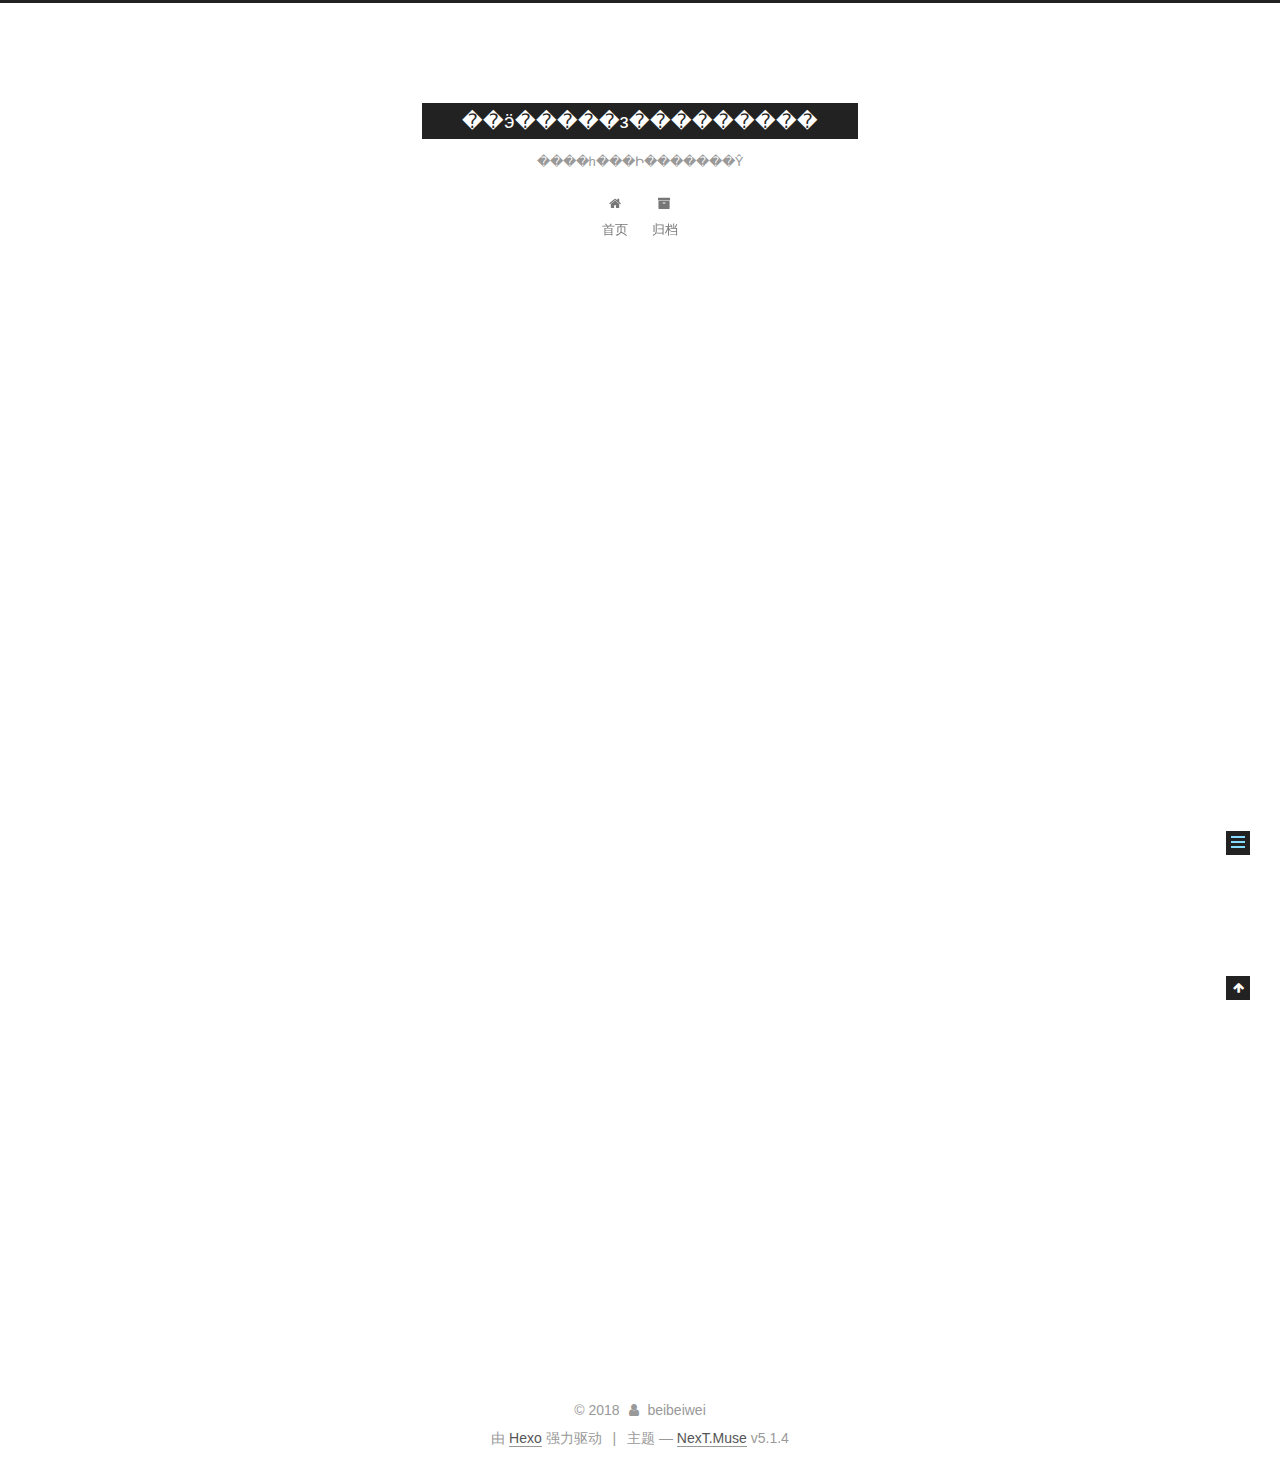
<file: 2018/07/10/hello-world/index.html>
<!DOCTYPE html>



  


<html class="theme-next muse use-motion" lang="zh-Hans">
<head>
  <meta charset="UTF-8"/>
<meta http-equiv="X-UA-Compatible" content="IE=edge" />
<meta name="viewport" content="width=device-width, initial-scale=1, maximum-scale=1"/>
<meta name="theme-color" content="#222">









<meta http-equiv="Cache-Control" content="no-transform" />
<meta http-equiv="Cache-Control" content="no-siteapp" />
















  
  
  <link href="/lib/fancybox/source/jquery.fancybox.css?v=2.1.5" rel="stylesheet" type="text/css" />







<link href="/lib/font-awesome/css/font-awesome.min.css?v=4.6.2" rel="stylesheet" type="text/css" />

<link href="/css/main.css?v=5.1.4" rel="stylesheet" type="text/css" />


  <link rel="apple-touch-icon" sizes="180x180" href="/images/apple-touch-icon-next.png?v=5.1.4">


  <link rel="icon" type="image/png" sizes="32x32" href="/images/favicon-32x32-next.png?v=5.1.4">


  <link rel="icon" type="image/png" sizes="16x16" href="/images/favicon-16x16-next.png?v=5.1.4">


  <link rel="mask-icon" href="/images/logo.svg?v=5.1.4" color="#222">





  <meta name="keywords" content="Hexo, NexT" />










<meta name="description" content="Welcome to Hexo! This is your very first post. Check documentation for more info. If you get any problems when using Hexo, you can find the answer in troubleshooting or you can ask me on GitHub. Quick">
<meta property="og:type" content="article">
<meta property="og:title" content="Hello World">
<meta property="og:url" content="http://yoursite.com/2018/07/10/hello-world/index.html">
<meta property="og:site_name" content="��ӭ�����з���������">
<meta property="og:description" content="Welcome to Hexo! This is your very first post. Check documentation for more info. If you get any problems when using Hexo, you can find the answer in troubleshooting or you can ask me on GitHub. Quick">
<meta property="og:locale" content="zh-Hans">
<meta property="og:updated_time" content="2018-07-10T03:29:52.581Z">
<meta name="twitter:card" content="summary">
<meta name="twitter:title" content="Hello World">
<meta name="twitter:description" content="Welcome to Hexo! This is your very first post. Check documentation for more info. If you get any problems when using Hexo, you can find the answer in troubleshooting or you can ask me on GitHub. Quick">



<script type="text/javascript" id="hexo.configurations">
  var NexT = window.NexT || {};
  var CONFIG = {
    root: '/',
    scheme: 'Muse',
    version: '5.1.4',
    sidebar: {"position":"left","display":"post","offset":12,"b2t":false,"scrollpercent":false,"onmobile":false},
    fancybox: true,
    tabs: true,
    motion: {"enable":true,"async":false,"transition":{"post_block":"fadeIn","post_header":"slideDownIn","post_body":"slideDownIn","coll_header":"slideLeftIn","sidebar":"slideUpIn"}},
    duoshuo: {
      userId: '0',
      author: '博主'
    },
    algolia: {
      applicationID: '',
      apiKey: '',
      indexName: '',
      hits: {"per_page":10},
      labels: {"input_placeholder":"Search for Posts","hits_empty":"We didn't find any results for the search: ${query}","hits_stats":"${hits} results found in ${time} ms"}
    }
  };
</script>



  <link rel="canonical" href="http://yoursite.com/2018/07/10/hello-world/"/>





  <title>Hello World | ��ӭ�����з���������</title>
  








</head>

<body itemscope itemtype="http://schema.org/WebPage" lang="zh-Hans">

  
  
    
  

  <div class="container sidebar-position-left page-post-detail">
    <div class="headband"></div>

    <header id="header" class="header" itemscope itemtype="http://schema.org/WPHeader">
      <div class="header-inner"><div class="site-brand-wrapper">
  <div class="site-meta ">
    

    <div class="custom-logo-site-title">
      <a href="/"  class="brand" rel="start">
        <span class="logo-line-before"><i></i></span>
        <span class="site-title">��ӭ�����з���������</span>
        <span class="logo-line-after"><i></i></span>
      </a>
    </div>
      
        <p class="site-subtitle">����һ���Ի�������Ŷ</p>
      
  </div>

  <div class="site-nav-toggle">
    <button>
      <span class="btn-bar"></span>
      <span class="btn-bar"></span>
      <span class="btn-bar"></span>
    </button>
  </div>
</div>

<nav class="site-nav">
  

  
    <ul id="menu" class="menu">
      
        
        <li class="menu-item menu-item-home">
          <a href="/" rel="section">
            
              <i class="menu-item-icon fa fa-fw fa-home"></i> <br />
            
            首页
          </a>
        </li>
      
        
        <li class="menu-item menu-item-archives">
          <a href="/archives/" rel="section">
            
              <i class="menu-item-icon fa fa-fw fa-archive"></i> <br />
            
            归档
          </a>
        </li>
      

      
    </ul>
  

  
</nav>



 </div>
    </header>

    <main id="main" class="main">
      <div class="main-inner">
        <div class="content-wrap">
          <div id="content" class="content">
            

  <div id="posts" class="posts-expand">
    

  

  
  
  

  <article class="post post-type-normal" itemscope itemtype="http://schema.org/Article">
  
  
  
  <div class="post-block">
    <link itemprop="mainEntityOfPage" href="http://yoursite.com/2018/07/10/hello-world/">

    <span hidden itemprop="author" itemscope itemtype="http://schema.org/Person">
      <meta itemprop="name" content="beibeiwei">
      <meta itemprop="description" content="">
      <meta itemprop="image" content="/images/avatar.gif">
    </span>

    <span hidden itemprop="publisher" itemscope itemtype="http://schema.org/Organization">
      <meta itemprop="name" content="��ӭ�����з���������">
    </span>

    
      <header class="post-header">

        
        
          <h1 class="post-title" itemprop="name headline">Hello World</h1>
        

        <div class="post-meta">
          <span class="post-time">
            
              <span class="post-meta-item-icon">
                <i class="fa fa-calendar-o"></i>
              </span>
              
                <span class="post-meta-item-text">发表于</span>
              
              <time title="创建于" itemprop="dateCreated datePublished" datetime="2018-07-10T11:29:52+08:00">
                2018-07-10
              </time>
            

            

            
          </span>

          

          
            
          

          
          

          

          

          

        </div>
      </header>
    

    
    
    
    <div class="post-body" itemprop="articleBody">

      
      

      
        <p>Welcome to <a href="https://hexo.io/" target="_blank" rel="noopener">Hexo</a>! This is your very first post. Check <a href="https://hexo.io/docs/" target="_blank" rel="noopener">documentation</a> for more info. If you get any problems when using Hexo, you can find the answer in <a href="https://hexo.io/docs/troubleshooting.html" target="_blank" rel="noopener">troubleshooting</a> or you can ask me on <a href="https://github.com/hexojs/hexo/issues" target="_blank" rel="noopener">GitHub</a>.</p>
<h2 id="Quick-Start"><a href="#Quick-Start" class="headerlink" title="Quick Start"></a>Quick Start</h2><h3 id="Create-a-new-post"><a href="#Create-a-new-post" class="headerlink" title="Create a new post"></a>Create a new post</h3><figure class="highlight bash"><table><tr><td class="gutter"><pre><span class="line">1</span><br></pre></td><td class="code"><pre><span class="line">$ hexo new <span class="string">"My New Post"</span></span><br></pre></td></tr></table></figure>
<p>More info: <a href="https://hexo.io/docs/writing.html" target="_blank" rel="noopener">Writing</a></p>
<h3 id="Run-server"><a href="#Run-server" class="headerlink" title="Run server"></a>Run server</h3><figure class="highlight bash"><table><tr><td class="gutter"><pre><span class="line">1</span><br></pre></td><td class="code"><pre><span class="line">$ hexo server</span><br></pre></td></tr></table></figure>
<p>More info: <a href="https://hexo.io/docs/server.html" target="_blank" rel="noopener">Server</a></p>
<h3 id="Generate-static-files"><a href="#Generate-static-files" class="headerlink" title="Generate static files"></a>Generate static files</h3><figure class="highlight bash"><table><tr><td class="gutter"><pre><span class="line">1</span><br></pre></td><td class="code"><pre><span class="line">$ hexo generate</span><br></pre></td></tr></table></figure>
<p>More info: <a href="https://hexo.io/docs/generating.html" target="_blank" rel="noopener">Generating</a></p>
<h3 id="Deploy-to-remote-sites"><a href="#Deploy-to-remote-sites" class="headerlink" title="Deploy to remote sites"></a>Deploy to remote sites</h3><figure class="highlight bash"><table><tr><td class="gutter"><pre><span class="line">1</span><br></pre></td><td class="code"><pre><span class="line">$ hexo deploy</span><br></pre></td></tr></table></figure>
<p>More info: <a href="https://hexo.io/docs/deployment.html" target="_blank" rel="noopener">Deployment</a></p>

      
    </div>
    
    
    

    

    

    

    <footer class="post-footer">
      

      
      
      

      
        <div class="post-nav">
          <div class="post-nav-next post-nav-item">
            
          </div>

          <span class="post-nav-divider"></span>

          <div class="post-nav-prev post-nav-item">
            
              <a href="/2018/07/10/你好，哈哈/" rel="prev" title="">
                 <i class="fa fa-chevron-right"></i>
              </a>
            
          </div>
        </div>
      

      
      
    </footer>
  </div>
  
  
  
  </article>



    <div class="post-spread">
      
    </div>
  </div>


          </div>
          


          

  



        </div>
        
          
  
  <div class="sidebar-toggle">
    <div class="sidebar-toggle-line-wrap">
      <span class="sidebar-toggle-line sidebar-toggle-line-first"></span>
      <span class="sidebar-toggle-line sidebar-toggle-line-middle"></span>
      <span class="sidebar-toggle-line sidebar-toggle-line-last"></span>
    </div>
  </div>

  <aside id="sidebar" class="sidebar">
    
    <div class="sidebar-inner">

      

      
        <ul class="sidebar-nav motion-element">
          <li class="sidebar-nav-toc sidebar-nav-active" data-target="post-toc-wrap">
            文章目录
          </li>
          <li class="sidebar-nav-overview" data-target="site-overview-wrap">
            站点概览
          </li>
        </ul>
      

      <section class="site-overview-wrap sidebar-panel">
        <div class="site-overview">
          <div class="site-author motion-element" itemprop="author" itemscope itemtype="http://schema.org/Person">
            
              <p class="site-author-name" itemprop="name">beibeiwei</p>
              <p class="site-description motion-element" itemprop="description"></p>
          </div>

          <nav class="site-state motion-element">

            
              <div class="site-state-item site-state-posts">
              
                <a href="/archives/">
              
                  <span class="site-state-item-count">3</span>
                  <span class="site-state-item-name">日志</span>
                </a>
              </div>
            

            

            

          </nav>

          

          

          
          

          
          

          

        </div>
      </section>

      
      <!--noindex-->
        <section class="post-toc-wrap motion-element sidebar-panel sidebar-panel-active">
          <div class="post-toc">

            
              
            

            
              <div class="post-toc-content"><ol class="nav"><li class="nav-item nav-level-2"><a class="nav-link" href="#Quick-Start"><span class="nav-number">1.</span> <span class="nav-text">Quick Start</span></a><ol class="nav-child"><li class="nav-item nav-level-3"><a class="nav-link" href="#Create-a-new-post"><span class="nav-number">1.1.</span> <span class="nav-text">Create a new post</span></a></li><li class="nav-item nav-level-3"><a class="nav-link" href="#Run-server"><span class="nav-number">1.2.</span> <span class="nav-text">Run server</span></a></li><li class="nav-item nav-level-3"><a class="nav-link" href="#Generate-static-files"><span class="nav-number">1.3.</span> <span class="nav-text">Generate static files</span></a></li><li class="nav-item nav-level-3"><a class="nav-link" href="#Deploy-to-remote-sites"><span class="nav-number">1.4.</span> <span class="nav-text">Deploy to remote sites</span></a></li></ol></li></ol></div>
            

          </div>
        </section>
      <!--/noindex-->
      

      

    </div>
  </aside>


        
      </div>
    </main>

    <footer id="footer" class="footer">
      <div class="footer-inner">
        <div class="copyright">&copy; <span itemprop="copyrightYear">2018</span>
  <span class="with-love">
    <i class="fa fa-user"></i>
  </span>
  <span class="author" itemprop="copyrightHolder">beibeiwei</span>

  
</div>


  <div class="powered-by">由 <a class="theme-link" target="_blank" href="https://hexo.io">Hexo</a> 强力驱动</div>



  <span class="post-meta-divider">|</span>



  <div class="theme-info">主题 &mdash; <a class="theme-link" target="_blank" href="https://github.com/iissnan/hexo-theme-next">NexT.Muse</a> v5.1.4</div>




        







        
      </div>
    </footer>

    
      <div class="back-to-top">
        <i class="fa fa-arrow-up"></i>
        
      </div>
    

    

  </div>

  

<script type="text/javascript">
  if (Object.prototype.toString.call(window.Promise) !== '[object Function]') {
    window.Promise = null;
  }
</script>









  












  
  
    <script type="text/javascript" src="/lib/jquery/index.js?v=2.1.3"></script>
  

  
  
    <script type="text/javascript" src="/lib/fastclick/lib/fastclick.min.js?v=1.0.6"></script>
  

  
  
    <script type="text/javascript" src="/lib/jquery_lazyload/jquery.lazyload.js?v=1.9.7"></script>
  

  
  
    <script type="text/javascript" src="/lib/velocity/velocity.min.js?v=1.2.1"></script>
  

  
  
    <script type="text/javascript" src="/lib/velocity/velocity.ui.min.js?v=1.2.1"></script>
  

  
  
    <script type="text/javascript" src="/lib/fancybox/source/jquery.fancybox.pack.js?v=2.1.5"></script>
  


  


  <script type="text/javascript" src="/js/src/utils.js?v=5.1.4"></script>

  <script type="text/javascript" src="/js/src/motion.js?v=5.1.4"></script>



  
  

  
  <script type="text/javascript" src="/js/src/scrollspy.js?v=5.1.4"></script>
<script type="text/javascript" src="/js/src/post-details.js?v=5.1.4"></script>



  


  <script type="text/javascript" src="/js/src/bootstrap.js?v=5.1.4"></script>



  


  




	





  





  












  





  

  

  

  
  

  

  

  

</body>
</html>
</file>
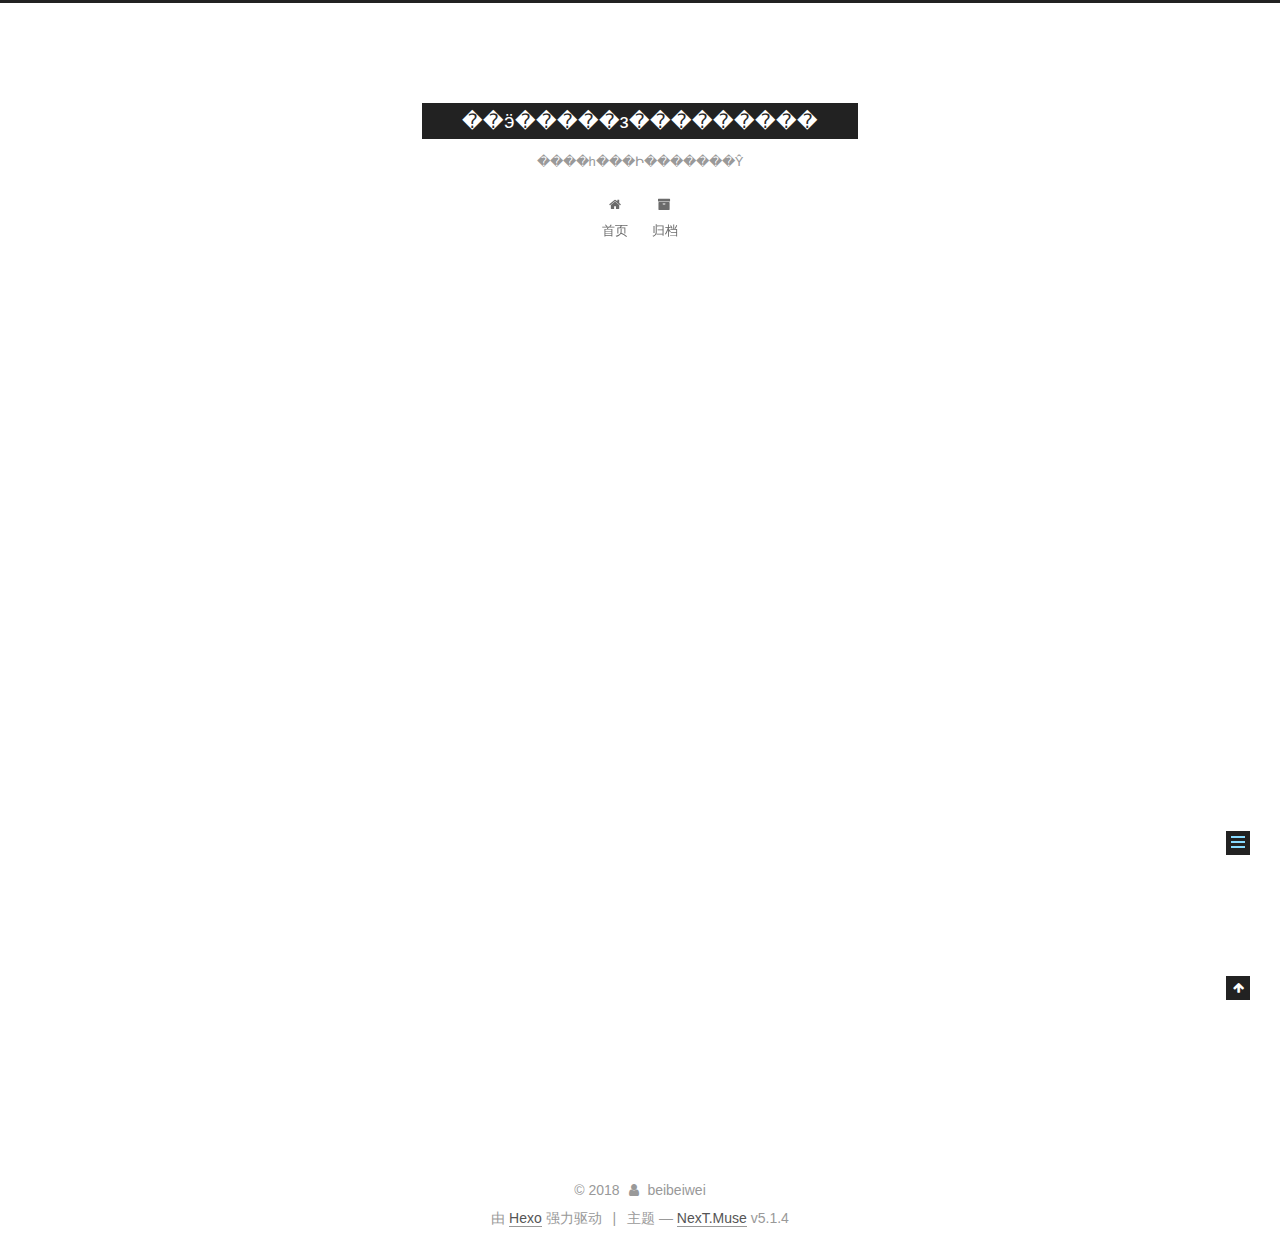
<file: 2018/07/10/你好，哈哈/index.html>
<!DOCTYPE html>



  


<html class="theme-next muse use-motion" lang="zh-Hans">
<head>
  <meta charset="UTF-8"/>
<meta http-equiv="X-UA-Compatible" content="IE=edge" />
<meta name="viewport" content="width=device-width, initial-scale=1, maximum-scale=1"/>
<meta name="theme-color" content="#222">









<meta http-equiv="Cache-Control" content="no-transform" />
<meta http-equiv="Cache-Control" content="no-siteapp" />
















  
  
  <link href="/lib/fancybox/source/jquery.fancybox.css?v=2.1.5" rel="stylesheet" type="text/css" />







<link href="/lib/font-awesome/css/font-awesome.min.css?v=4.6.2" rel="stylesheet" type="text/css" />

<link href="/css/main.css?v=5.1.4" rel="stylesheet" type="text/css" />


  <link rel="apple-touch-icon" sizes="180x180" href="/images/apple-touch-icon-next.png?v=5.1.4">


  <link rel="icon" type="image/png" sizes="32x32" href="/images/favicon-32x32-next.png?v=5.1.4">


  <link rel="icon" type="image/png" sizes="16x16" href="/images/favicon-16x16-next.png?v=5.1.4">


  <link rel="mask-icon" href="/images/logo.svg?v=5.1.4" color="#222">





  <meta name="keywords" content="Hexo, NexT" />










<meta name="description" content="title: ‘ 致迷茫的你 ‘date: 2018-07-10 12:20:49tags:—心情随笔  希望几年后，你会找到自己的方向，不再迷茫。https://www.jianshu.com/p/2550e1c06c5a我们要成长，就必须经历痛苦。如果你正在遭遇迷茫之苦，感激它的来临吧，这是成长的礼物，一种意识的觉醒。我们不能回头，只能前进。比起从来没有迷茫，没有思考过自己的人生状态，我们进">
<meta property="og:type" content="article">
<meta property="og:title" content="��ӭ�����з���������">
<meta property="og:url" content="http://yoursite.com/2018/07/10/你好，哈哈/index.html">
<meta property="og:site_name" content="��ӭ�����з���������">
<meta property="og:description" content="title: ‘ 致迷茫的你 ‘date: 2018-07-10 12:20:49tags:—心情随笔  希望几年后，你会找到自己的方向，不再迷茫。https://www.jianshu.com/p/2550e1c06c5a我们要成长，就必须经历痛苦。如果你正在遭遇迷茫之苦，感激它的来临吧，这是成长的礼物，一种意识的觉醒。我们不能回头，只能前进。比起从来没有迷茫，没有思考过自己的人生状态，我们进">
<meta property="og:locale" content="zh-Hans">
<meta property="og:updated_time" content="2018-07-10T04:24:38.844Z">
<meta name="twitter:card" content="summary">
<meta name="twitter:title" content="��ӭ�����з���������">
<meta name="twitter:description" content="title: ‘ 致迷茫的你 ‘date: 2018-07-10 12:20:49tags:—心情随笔  希望几年后，你会找到自己的方向，不再迷茫。https://www.jianshu.com/p/2550e1c06c5a我们要成长，就必须经历痛苦。如果你正在遭遇迷茫之苦，感激它的来临吧，这是成长的礼物，一种意识的觉醒。我们不能回头，只能前进。比起从来没有迷茫，没有思考过自己的人生状态，我们进">



<script type="text/javascript" id="hexo.configurations">
  var NexT = window.NexT || {};
  var CONFIG = {
    root: '/',
    scheme: 'Muse',
    version: '5.1.4',
    sidebar: {"position":"left","display":"post","offset":12,"b2t":false,"scrollpercent":false,"onmobile":false},
    fancybox: true,
    tabs: true,
    motion: {"enable":true,"async":false,"transition":{"post_block":"fadeIn","post_header":"slideDownIn","post_body":"slideDownIn","coll_header":"slideLeftIn","sidebar":"slideUpIn"}},
    duoshuo: {
      userId: '0',
      author: '博主'
    },
    algolia: {
      applicationID: '',
      apiKey: '',
      indexName: '',
      hits: {"per_page":10},
      labels: {"input_placeholder":"Search for Posts","hits_empty":"We didn't find any results for the search: ${query}","hits_stats":"${hits} results found in ${time} ms"}
    }
  };
</script>



  <link rel="canonical" href="http://yoursite.com/2018/07/10/你好，哈哈/"/>





  <title> | ��ӭ�����з���������</title>
  








</head>

<body itemscope itemtype="http://schema.org/WebPage" lang="zh-Hans">

  
  
    
  

  <div class="container sidebar-position-left page-post-detail">
    <div class="headband"></div>

    <header id="header" class="header" itemscope itemtype="http://schema.org/WPHeader">
      <div class="header-inner"><div class="site-brand-wrapper">
  <div class="site-meta ">
    

    <div class="custom-logo-site-title">
      <a href="/"  class="brand" rel="start">
        <span class="logo-line-before"><i></i></span>
        <span class="site-title">��ӭ�����з���������</span>
        <span class="logo-line-after"><i></i></span>
      </a>
    </div>
      
        <p class="site-subtitle">����һ���Ի�������Ŷ</p>
      
  </div>

  <div class="site-nav-toggle">
    <button>
      <span class="btn-bar"></span>
      <span class="btn-bar"></span>
      <span class="btn-bar"></span>
    </button>
  </div>
</div>

<nav class="site-nav">
  

  
    <ul id="menu" class="menu">
      
        
        <li class="menu-item menu-item-home">
          <a href="/" rel="section">
            
              <i class="menu-item-icon fa fa-fw fa-home"></i> <br />
            
            首页
          </a>
        </li>
      
        
        <li class="menu-item menu-item-archives">
          <a href="/archives/" rel="section">
            
              <i class="menu-item-icon fa fa-fw fa-archive"></i> <br />
            
            归档
          </a>
        </li>
      

      
    </ul>
  

  
</nav>



 </div>
    </header>

    <main id="main" class="main">
      <div class="main-inner">
        <div class="content-wrap">
          <div id="content" class="content">
            

  <div id="posts" class="posts-expand">
    

  

  
  
  

  <article class="post post-type-normal" itemscope itemtype="http://schema.org/Article">
  
  
  
  <div class="post-block">
    <link itemprop="mainEntityOfPage" href="http://yoursite.com/2018/07/10/你好，哈哈/">

    <span hidden itemprop="author" itemscope itemtype="http://schema.org/Person">
      <meta itemprop="name" content="beibeiwei">
      <meta itemprop="description" content="">
      <meta itemprop="image" content="/images/avatar.gif">
    </span>

    <span hidden itemprop="publisher" itemscope itemtype="http://schema.org/Organization">
      <meta itemprop="name" content="��ӭ�����з���������">
    </span>

    
      <header class="post-header">

        
        
          <h1 class="post-title" itemprop="name headline"></h1>
        

        <div class="post-meta">
          <span class="post-time">
            
              <span class="post-meta-item-icon">
                <i class="fa fa-calendar-o"></i>
              </span>
              
                <span class="post-meta-item-text">发表于</span>
              
              <time title="创建于" itemprop="dateCreated datePublished" datetime="2018-07-10T12:20:49+08:00">
                2018-07-10
              </time>
            

            

            
          </span>

          

          
            
          

          
          

          

          

          

        </div>
      </header>
    

    
    
    
    <div class="post-body" itemprop="articleBody">

      
      

      
        <hr>
<p>title: ‘ 致迷茫的你 ‘<br>date: 2018-07-10 12:20:49<br>tags:<br>—心情随笔</p>
<p> 希望几年后，你会找到自己的方向，不再迷茫。<br><a href="https://www.jianshu.com/p/2550e1c06c5a" target="_blank" rel="noopener">https://www.jianshu.com/p/2550e1c06c5a</a><br>我们要成长，就必须经历痛苦。如果你正在遭遇迷茫之苦，感激它的来临吧，这是成长的礼物，一种意识的觉醒。我们不能回头，只能前进。比起从来没有迷茫，没有思考过自己的人生状态，我们进步了。我们需要做的是直面迷茫，穿越痛苦，这也正是成长的契机所在。<br>—-《少有人走的路》<br>屋顶上的天空.jpg<br>你知道的，前方路还很长。不要再迷茫什么，唯一的答案 就是走下去。<br>多看书，多走路 .jpg<br>虽然成长的路上，你会感到孤独，有了自己的思想，感到很多人不理解你，你要知道的是，其实你并不孤独，因为还有几万个细胞只为你存在。<br>希望，亦是一个很玄的东西.jpg<br>也许是因为2016年就要过去了，不禁想起以前的种种，我告诉自己，不要迷茫，实践才是唯一的路，别人说再多，路终究还是自己走的，既然选择了远方，便只顾风雨兼程 。</p>

      
    </div>
    
    
    

    

    

    

    <footer class="post-footer">
      

      
      
      

      
        <div class="post-nav">
          <div class="post-nav-next post-nav-item">
            
              <a href="/2018/07/10/hello-world/" rel="next" title="Hello World">
                <i class="fa fa-chevron-left"></i> Hello World
              </a>
            
          </div>

          <span class="post-nav-divider"></span>

          <div class="post-nav-prev post-nav-item">
            
              <a href="/2018/07/10/你说呢/" rel="prev" title="你说呢 ">
                你说呢  <i class="fa fa-chevron-right"></i>
              </a>
            
          </div>
        </div>
      

      
      
    </footer>
  </div>
  
  
  
  </article>



    <div class="post-spread">
      
    </div>
  </div>


          </div>
          


          

  



        </div>
        
          
  
  <div class="sidebar-toggle">
    <div class="sidebar-toggle-line-wrap">
      <span class="sidebar-toggle-line sidebar-toggle-line-first"></span>
      <span class="sidebar-toggle-line sidebar-toggle-line-middle"></span>
      <span class="sidebar-toggle-line sidebar-toggle-line-last"></span>
    </div>
  </div>

  <aside id="sidebar" class="sidebar">
    
    <div class="sidebar-inner">

      

      

      <section class="site-overview-wrap sidebar-panel sidebar-panel-active">
        <div class="site-overview">
          <div class="site-author motion-element" itemprop="author" itemscope itemtype="http://schema.org/Person">
            
              <p class="site-author-name" itemprop="name">beibeiwei</p>
              <p class="site-description motion-element" itemprop="description"></p>
          </div>

          <nav class="site-state motion-element">

            
              <div class="site-state-item site-state-posts">
              
                <a href="/archives/">
              
                  <span class="site-state-item-count">3</span>
                  <span class="site-state-item-name">日志</span>
                </a>
              </div>
            

            

            

          </nav>

          

          

          
          

          
          

          

        </div>
      </section>

      

      

    </div>
  </aside>


        
      </div>
    </main>

    <footer id="footer" class="footer">
      <div class="footer-inner">
        <div class="copyright">&copy; <span itemprop="copyrightYear">2018</span>
  <span class="with-love">
    <i class="fa fa-user"></i>
  </span>
  <span class="author" itemprop="copyrightHolder">beibeiwei</span>

  
</div>


  <div class="powered-by">由 <a class="theme-link" target="_blank" href="https://hexo.io">Hexo</a> 强力驱动</div>



  <span class="post-meta-divider">|</span>



  <div class="theme-info">主题 &mdash; <a class="theme-link" target="_blank" href="https://github.com/iissnan/hexo-theme-next">NexT.Muse</a> v5.1.4</div>




        







        
      </div>
    </footer>

    
      <div class="back-to-top">
        <i class="fa fa-arrow-up"></i>
        
      </div>
    

    

  </div>

  

<script type="text/javascript">
  if (Object.prototype.toString.call(window.Promise) !== '[object Function]') {
    window.Promise = null;
  }
</script>









  












  
  
    <script type="text/javascript" src="/lib/jquery/index.js?v=2.1.3"></script>
  

  
  
    <script type="text/javascript" src="/lib/fastclick/lib/fastclick.min.js?v=1.0.6"></script>
  

  
  
    <script type="text/javascript" src="/lib/jquery_lazyload/jquery.lazyload.js?v=1.9.7"></script>
  

  
  
    <script type="text/javascript" src="/lib/velocity/velocity.min.js?v=1.2.1"></script>
  

  
  
    <script type="text/javascript" src="/lib/velocity/velocity.ui.min.js?v=1.2.1"></script>
  

  
  
    <script type="text/javascript" src="/lib/fancybox/source/jquery.fancybox.pack.js?v=2.1.5"></script>
  


  


  <script type="text/javascript" src="/js/src/utils.js?v=5.1.4"></script>

  <script type="text/javascript" src="/js/src/motion.js?v=5.1.4"></script>



  
  

  
  <script type="text/javascript" src="/js/src/scrollspy.js?v=5.1.4"></script>
<script type="text/javascript" src="/js/src/post-details.js?v=5.1.4"></script>



  


  <script type="text/javascript" src="/js/src/bootstrap.js?v=5.1.4"></script>



  


  




	





  





  












  





  

  

  

  
  

  

  

  

</body>
</html>
</file>
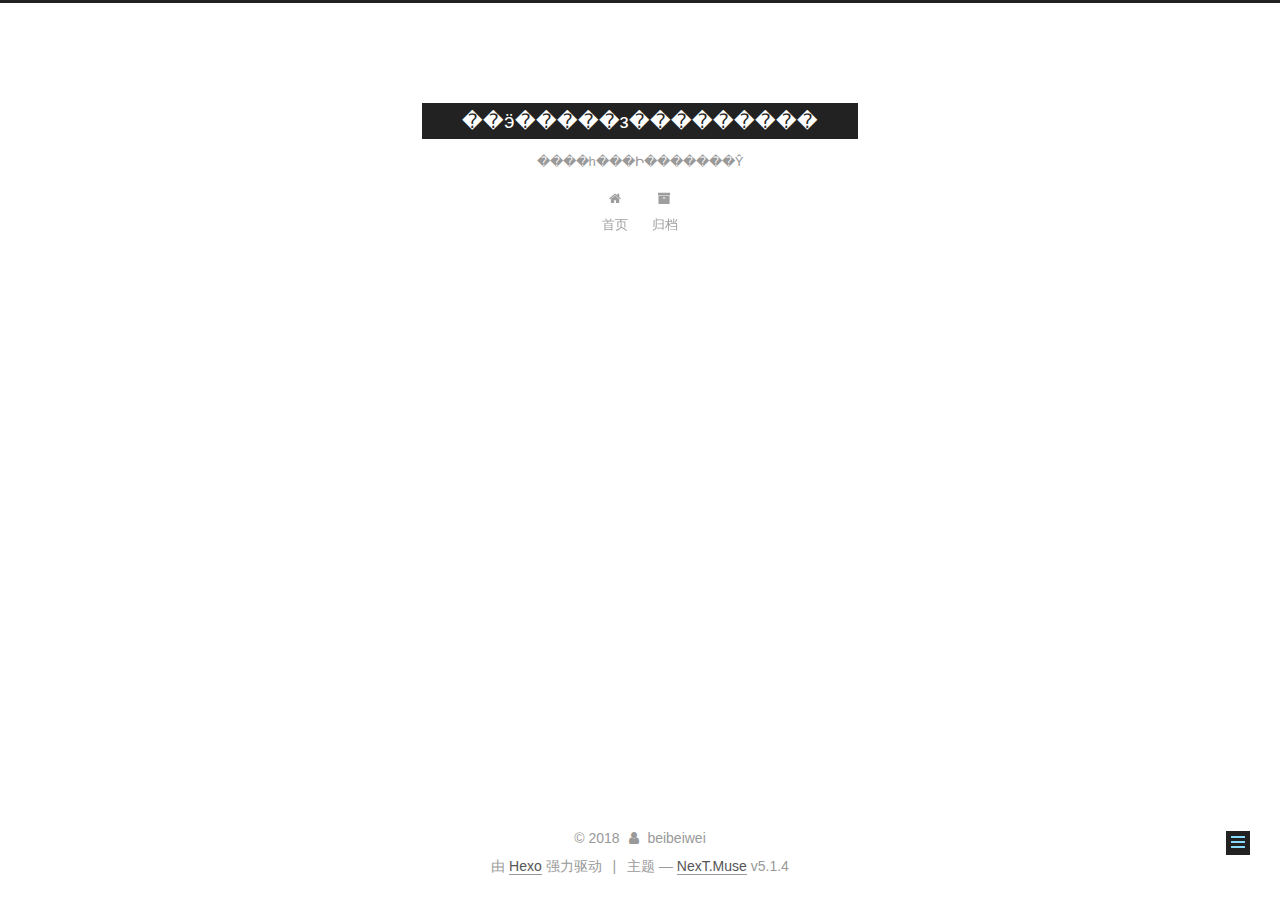
<file: 2018/07/10/你说呢/index.html>
<!DOCTYPE html>



  


<html class="theme-next muse use-motion" lang="zh-Hans">
<head>
  <meta charset="UTF-8"/>
<meta http-equiv="X-UA-Compatible" content="IE=edge" />
<meta name="viewport" content="width=device-width, initial-scale=1, maximum-scale=1"/>
<meta name="theme-color" content="#222">









<meta http-equiv="Cache-Control" content="no-transform" />
<meta http-equiv="Cache-Control" content="no-siteapp" />
















  
  
  <link href="/lib/fancybox/source/jquery.fancybox.css?v=2.1.5" rel="stylesheet" type="text/css" />







<link href="/lib/font-awesome/css/font-awesome.min.css?v=4.6.2" rel="stylesheet" type="text/css" />

<link href="/css/main.css?v=5.1.4" rel="stylesheet" type="text/css" />


  <link rel="apple-touch-icon" sizes="180x180" href="/images/apple-touch-icon-next.png?v=5.1.4">


  <link rel="icon" type="image/png" sizes="32x32" href="/images/favicon-32x32-next.png?v=5.1.4">


  <link rel="icon" type="image/png" sizes="16x16" href="/images/favicon-16x16-next.png?v=5.1.4">


  <link rel="mask-icon" href="/images/logo.svg?v=5.1.4" color="#222">





  <meta name="keywords" content="Hexo, NexT" />










<meta property="og:type" content="article">
<meta property="og:title" content="你说呢 ">
<meta property="og:url" content="http://yoursite.com/2018/07/10/你说呢/index.html">
<meta property="og:site_name" content="��ӭ�����з���������">
<meta property="og:locale" content="zh-Hans">
<meta property="og:updated_time" content="2018-07-10T06:43:53.500Z">
<meta name="twitter:card" content="summary">
<meta name="twitter:title" content="你说呢 ">



<script type="text/javascript" id="hexo.configurations">
  var NexT = window.NexT || {};
  var CONFIG = {
    root: '/',
    scheme: 'Muse',
    version: '5.1.4',
    sidebar: {"position":"left","display":"post","offset":12,"b2t":false,"scrollpercent":false,"onmobile":false},
    fancybox: true,
    tabs: true,
    motion: {"enable":true,"async":false,"transition":{"post_block":"fadeIn","post_header":"slideDownIn","post_body":"slideDownIn","coll_header":"slideLeftIn","sidebar":"slideUpIn"}},
    duoshuo: {
      userId: '0',
      author: '博主'
    },
    algolia: {
      applicationID: '',
      apiKey: '',
      indexName: '',
      hits: {"per_page":10},
      labels: {"input_placeholder":"Search for Posts","hits_empty":"We didn't find any results for the search: ${query}","hits_stats":"${hits} results found in ${time} ms"}
    }
  };
</script>



  <link rel="canonical" href="http://yoursite.com/2018/07/10/你说呢/"/>





  <title>你说呢  | ��ӭ�����з���������</title>
  








</head>

<body itemscope itemtype="http://schema.org/WebPage" lang="zh-Hans">

  
  
    
  

  <div class="container sidebar-position-left page-post-detail">
    <div class="headband"></div>

    <header id="header" class="header" itemscope itemtype="http://schema.org/WPHeader">
      <div class="header-inner"><div class="site-brand-wrapper">
  <div class="site-meta ">
    

    <div class="custom-logo-site-title">
      <a href="/"  class="brand" rel="start">
        <span class="logo-line-before"><i></i></span>
        <span class="site-title">��ӭ�����з���������</span>
        <span class="logo-line-after"><i></i></span>
      </a>
    </div>
      
        <p class="site-subtitle">����һ���Ի�������Ŷ</p>
      
  </div>

  <div class="site-nav-toggle">
    <button>
      <span class="btn-bar"></span>
      <span class="btn-bar"></span>
      <span class="btn-bar"></span>
    </button>
  </div>
</div>

<nav class="site-nav">
  

  
    <ul id="menu" class="menu">
      
        
        <li class="menu-item menu-item-home">
          <a href="/" rel="section">
            
              <i class="menu-item-icon fa fa-fw fa-home"></i> <br />
            
            首页
          </a>
        </li>
      
        
        <li class="menu-item menu-item-archives">
          <a href="/archives/" rel="section">
            
              <i class="menu-item-icon fa fa-fw fa-archive"></i> <br />
            
            归档
          </a>
        </li>
      

      
    </ul>
  

  
</nav>



 </div>
    </header>

    <main id="main" class="main">
      <div class="main-inner">
        <div class="content-wrap">
          <div id="content" class="content">
            

  <div id="posts" class="posts-expand">
    

  

  
  
  

  <article class="post post-type-normal" itemscope itemtype="http://schema.org/Article">
  
  
  
  <div class="post-block">
    <link itemprop="mainEntityOfPage" href="http://yoursite.com/2018/07/10/你说呢/">

    <span hidden itemprop="author" itemscope itemtype="http://schema.org/Person">
      <meta itemprop="name" content="beibeiwei">
      <meta itemprop="description" content="">
      <meta itemprop="image" content="/images/avatar.gif">
    </span>

    <span hidden itemprop="publisher" itemscope itemtype="http://schema.org/Organization">
      <meta itemprop="name" content="��ӭ�����з���������">
    </span>

    
      <header class="post-header">

        
        
          <h1 class="post-title" itemprop="name headline">你说呢 </h1>
        

        <div class="post-meta">
          <span class="post-time">
            
              <span class="post-meta-item-icon">
                <i class="fa fa-calendar-o"></i>
              </span>
              
                <span class="post-meta-item-text">发表于</span>
              
              <time title="创建于" itemprop="dateCreated datePublished" datetime="2018-07-10T14:43:53+08:00">
                2018-07-10
              </time>
            

            

            
          </span>

          

          
            
          

          
          

          

          

          

        </div>
      </header>
    

    
    
    
    <div class="post-body" itemprop="articleBody">

      
      

      
        
      
    </div>
    
    
    

    

    

    

    <footer class="post-footer">
      

      
      
      

      
        <div class="post-nav">
          <div class="post-nav-next post-nav-item">
            
              <a href="/2018/07/10/你好，哈哈/" rel="next" title="">
                <i class="fa fa-chevron-left"></i> 
              </a>
            
          </div>

          <span class="post-nav-divider"></span>

          <div class="post-nav-prev post-nav-item">
            
          </div>
        </div>
      

      
      
    </footer>
  </div>
  
  
  
  </article>



    <div class="post-spread">
      
    </div>
  </div>


          </div>
          


          

  



        </div>
        
          
  
  <div class="sidebar-toggle">
    <div class="sidebar-toggle-line-wrap">
      <span class="sidebar-toggle-line sidebar-toggle-line-first"></span>
      <span class="sidebar-toggle-line sidebar-toggle-line-middle"></span>
      <span class="sidebar-toggle-line sidebar-toggle-line-last"></span>
    </div>
  </div>

  <aside id="sidebar" class="sidebar">
    
    <div class="sidebar-inner">

      

      

      <section class="site-overview-wrap sidebar-panel sidebar-panel-active">
        <div class="site-overview">
          <div class="site-author motion-element" itemprop="author" itemscope itemtype="http://schema.org/Person">
            
              <p class="site-author-name" itemprop="name">beibeiwei</p>
              <p class="site-description motion-element" itemprop="description"></p>
          </div>

          <nav class="site-state motion-element">

            
              <div class="site-state-item site-state-posts">
              
                <a href="/archives/">
              
                  <span class="site-state-item-count">3</span>
                  <span class="site-state-item-name">日志</span>
                </a>
              </div>
            

            

            

          </nav>

          

          

          
          

          
          

          

        </div>
      </section>

      

      

    </div>
  </aside>


        
      </div>
    </main>

    <footer id="footer" class="footer">
      <div class="footer-inner">
        <div class="copyright">&copy; <span itemprop="copyrightYear">2018</span>
  <span class="with-love">
    <i class="fa fa-user"></i>
  </span>
  <span class="author" itemprop="copyrightHolder">beibeiwei</span>

  
</div>


  <div class="powered-by">由 <a class="theme-link" target="_blank" href="https://hexo.io">Hexo</a> 强力驱动</div>



  <span class="post-meta-divider">|</span>



  <div class="theme-info">主题 &mdash; <a class="theme-link" target="_blank" href="https://github.com/iissnan/hexo-theme-next">NexT.Muse</a> v5.1.4</div>




        







        
      </div>
    </footer>

    
      <div class="back-to-top">
        <i class="fa fa-arrow-up"></i>
        
      </div>
    

    

  </div>

  

<script type="text/javascript">
  if (Object.prototype.toString.call(window.Promise) !== '[object Function]') {
    window.Promise = null;
  }
</script>









  












  
  
    <script type="text/javascript" src="/lib/jquery/index.js?v=2.1.3"></script>
  

  
  
    <script type="text/javascript" src="/lib/fastclick/lib/fastclick.min.js?v=1.0.6"></script>
  

  
  
    <script type="text/javascript" src="/lib/jquery_lazyload/jquery.lazyload.js?v=1.9.7"></script>
  

  
  
    <script type="text/javascript" src="/lib/velocity/velocity.min.js?v=1.2.1"></script>
  

  
  
    <script type="text/javascript" src="/lib/velocity/velocity.ui.min.js?v=1.2.1"></script>
  

  
  
    <script type="text/javascript" src="/lib/fancybox/source/jquery.fancybox.pack.js?v=2.1.5"></script>
  


  


  <script type="text/javascript" src="/js/src/utils.js?v=5.1.4"></script>

  <script type="text/javascript" src="/js/src/motion.js?v=5.1.4"></script>



  
  

  
  <script type="text/javascript" src="/js/src/scrollspy.js?v=5.1.4"></script>
<script type="text/javascript" src="/js/src/post-details.js?v=5.1.4"></script>



  


  <script type="text/javascript" src="/js/src/bootstrap.js?v=5.1.4"></script>



  


  




	





  





  












  





  

  

  

  
  

  

  

  

</body>
</html>
</file>
<file: css/main.css>
/* normalize.css v3.0.2 | MIT License | git.io/normalize */
html {
  font-family: sans-serif; /* 1 */
  -ms-text-size-adjust: 100%; /* 2 */
  -webkit-text-size-adjust: 100%; /* 2 */
}
body {
  margin: 0;
}
article,
aside,
details,
figcaption,
figure,
footer,
header,
hgroup,
main,
menu,
nav,
section,
summary {
  display: block;
}
audio,
canvas,
progress,
video {
  display: inline-block; /* 1 */
  vertical-align: baseline; /* 2 */
}
audio:not([controls]) {
  display: none;
  height: 0;
}
[hidden],
template {
  display: none;
}
a {
  background-color: transparent;
}
a:active,
a:hover {
  outline: 0;
}
abbr[title] {
  border-bottom: 1px dotted;
}
b,
strong {
  font-weight: bold;
}
dfn {
  font-style: italic;
}
h1 {
  font-size: 2em;
  margin: 0.67em 0;
}
mark {
  background: #ff0;
  color: #000;
}
small {
  font-size: 80%;
}
sub,
sup {
  font-size: 75%;
  line-height: 0;
  position: relative;
  vertical-align: baseline;
}
sup {
  top: -0.5em;
}
sub {
  bottom: -0.25em;
}
img {
  border: 0;
}
svg:not(:root) {
  overflow: hidden;
}
figure {
  margin: 1em 40px;
}
hr {
  -moz-box-sizing: content-box;
  box-sizing: content-box;
  height: 0;
}
pre {
  overflow: auto;
}
code,
kbd,
pre,
samp {
  font-family: monospace, monospace;
  font-size: 1em;
}
button,
input,
optgroup,
select,
textarea {
  color: inherit; /* 1 */
  font: inherit; /* 2 */
  margin: 0; /* 3 */
}
button {
  overflow: visible;
}
button,
select {
  text-transform: none;
}
button,
html input[type="button"],
input[type="reset"],
input[type="submit"] {
  -webkit-appearance: button; /* 2 */
  cursor: pointer; /* 3 */
}
button[disabled],
html input[disabled] {
  cursor: default;
}
button::-moz-focus-inner,
input::-moz-focus-inner {
  border: 0;
  padding: 0;
}
input {
  line-height: normal;
}
input[type="checkbox"],
input[type="radio"] {
  box-sizing: border-box; /* 1 */
  padding: 0; /* 2 */
}
input[type="number"]::-webkit-inner-spin-button,
input[type="number"]::-webkit-outer-spin-button {
  height: auto;
}
input[type="search"] {
  -webkit-appearance: textfield; /* 1 */
  -moz-box-sizing: content-box;
  -webkit-box-sizing: content-box; /* 2 */
  box-sizing: content-box;
}
input[type="search"]::-webkit-search-cancel-button,
input[type="search"]::-webkit-search-decoration {
  -webkit-appearance: none;
}
fieldset {
  border: 1px solid #c0c0c0;
  margin: 0 2px;
  padding: 0.35em 0.625em 0.75em;
}
legend {
  border: 0; /* 1 */
  padding: 0; /* 2 */
}
textarea {
  overflow: auto;
}
optgroup {
  font-weight: bold;
}
table {
  border-collapse: collapse;
  border-spacing: 0;
}
td,
th {
  padding: 0;
}
::selection {
  background: #262a30;
  color: #fff;
}
body {
  position: relative;
  font-family: 'Lato', "PingFang SC", "Microsoft YaHei", sans-serif;
  font-size: 14px;
  line-height: 2;
  color: #555;
  background: #fff;
}
@media (max-width: 767px) {
  body {
    padding-right: 0 !important;
  }
}
@media (min-width: 768px) and (max-width: 991px) {
  body {
    padding-right: 0 !important;
  }
}
@media (min-width: 1600px) {
  body {
    font-size: 16px;
  }
}
h1,
h2,
h3,
h4,
h5,
h6 {
  margin: 0;
  padding: 0;
  font-weight: bold;
  line-height: 1.5;
  font-family: 'Lato', "PingFang SC", "Microsoft YaHei", sans-serif;
}
h2,
h3,
h4,
h5,
h6 {
  margin: 20px 0 15px;
}
h1 {
  font-size: 22px;
}
@media (max-width: 767px) {
  h1 {
    font-size: 18px;
  }
}
h2 {
  font-size: 20px;
}
@media (max-width: 767px) {
  h2 {
    font-size: 16px;
  }
}
h3 {
  font-size: 18px;
}
@media (max-width: 767px) {
  h3 {
    font-size: 14px;
  }
}
h4 {
  font-size: 16px;
}
@media (max-width: 767px) {
  h4 {
    font-size: 12px;
  }
}
h5 {
  font-size: 14px;
}
@media (max-width: 767px) {
  h5 {
    font-size: 10px;
  }
}
h6 {
  font-size: 12px;
}
@media (max-width: 767px) {
  h6 {
    font-size: 8px;
  }
}
p {
  margin: 0 0 20px 0;
}
a {
  color: #555;
  text-decoration: none;
  outline: none;
  border-bottom: 1px solid #999;
  word-wrap: break-word;
}
a:hover {
  color: #222;
  border-bottom-color: #222;
}
blockquote {
  margin: 0;
  padding: 0;
}
img {
  display: block;
  margin: auto;
  max-width: 100%;
  height: auto;
}
hr {
  margin: 40px 0;
  height: 3px;
  border: none;
  background-color: #ddd;
  background-image: repeating-linear-gradient(-45deg, #fff, #fff 4px, transparent 4px, transparent 8px);
}
blockquote {
  padding: 0 15px;
  color: #666;
  border-left: 4px solid #ddd;
}
blockquote cite::before {
  content: "-";
  padding: 0 5px;
}
dt {
  font-weight: 700;
}
dd {
  margin: 0;
  padding: 0;
}
kbd {
  border: 1px solid #ccc;
  border-radius: 0.2em;
  box-shadow: 0.1em 0.1em 0.2em rgba(0,0,0,0.1);
  background-color: #f9f9f9;
  font-family: inherit;
  background-image: -webkit-linear-gradient(top, #eee, #fff, #eee);
  padding: 0.1em 0.3em;
  white-space: nowrap;
}
.text-left {
  text-align: left;
}
.text-center {
  text-align: center;
}
.text-right {
  text-align: right;
}
.text-justify {
  text-align: justify;
}
.text-nowrap {
  white-space: nowrap;
}
.text-lowercase {
  text-transform: lowercase;
}
.text-uppercase {
  text-transform: uppercase;
}
.text-capitalize {
  text-transform: capitalize;
}
.center-block {
  display: block;
  margin-left: auto;
  margin-right: auto;
}
.clearfix:before,
.clearfix:after {
  content: " ";
  display: table;
}
.clearfix:after {
  clear: both;
}
.pullquote {
  width: 45%;
}
.pullquote.left {
  float: left;
  margin-left: 5px;
  margin-right: 10px;
}
.pullquote.right {
  float: right;
  margin-left: 10px;
  margin-right: 5px;
}
.affix.affix.affix {
  position: fixed;
}
.translation {
  margin-top: -20px;
  font-size: 14px;
  color: #999;
}
.scrollbar-measure {
  width: 100px;
  height: 100px;
  overflow: scroll;
  position: absolute;
  top: -9999px;
}
.use-motion .motion-element {
  opacity: 0;
}
table {
  margin: 20px 0;
  width: 100%;
  border-collapse: collapse;
  border-spacing: 0;
  border: 1px solid #ddd;
  font-size: 14px;
  table-layout: fixed;
  word-wrap: break-all;
}
table>tbody>tr:nth-of-type(odd) {
  background-color: #f9f9f9;
}
table>tbody>tr:hover {
  background-color: #f5f5f5;
}
caption,
th,
td {
  padding: 8px;
  text-align: left;
  vertical-align: middle;
  font-weight: normal;
}
th,
td {
  border-bottom: 3px solid #ddd;
  border-right: 1px solid #eee;
}
th {
  padding-bottom: 10px;
  font-weight: 700;
}
td {
  border-bottom-width: 1px;
}
html,
body {
  height: 100%;
}
.container {
  position: relative;
  min-height: 100%;
}
.header-inner {
  margin: 0 auto;
  padding: 100px 0 70px;
  width: 700px;
}
@media (min-width: 1600px) {
  .container .header-inner {
    width: 900px;
  }
}
.main {
  padding-bottom: 150px;
}
.main-inner {
  margin: 0 auto;
  width: 700px;
}
@media (min-width: 1600px) {
  .container .main-inner {
    width: 900px;
  }
}
.footer {
  position: absolute;
  left: 0;
  bottom: 0;
  width: 100%;
  min-height: 50px;
}
.footer-inner {
  box-sizing: border-box;
  margin: 20px auto;
  width: 700px;
}
@media (min-width: 1600px) {
  .container .footer-inner {
    width: 900px;
  }
}
pre,
.highlight {
  overflow: auto;
  margin: 20px 0;
  padding: 0;
  font-size: 13px;
  color: #4d4d4c;
  background: #f7f7f7;
  line-height: 1.6;
}
pre,
code {
  font-family: consolas, Menlo, "PingFang SC", "Microsoft YaHei", monospace;
}
code {
  padding: 2px 4px;
  word-wrap: break-word;
  color: #555;
  background: #eee;
  border-radius: 3px;
  font-size: 13px;
}
pre {
  padding: 10px;
}
pre code {
  padding: 0;
  color: #4d4d4c;
  background: none;
  text-shadow: none;
}
.highlight {
  border-radius: 1px;
}
.highlight pre {
  border: none;
  margin: 0;
  padding: 10px 0;
}
.highlight table {
  margin: 0;
  width: auto;
  border: none;
}
.highlight td {
  border: none;
  padding: 0;
}
.highlight figcaption {
  font-size: 1em;
  color: #4d4d4c;
  line-height: 1em;
  margin-bottom: 1em;
}
.highlight figcaption:before,
.highlight figcaption:after {
  content: " ";
  display: table;
}
.highlight figcaption:after {
  clear: both;
}
.highlight figcaption a {
  float: right;
  color: #4d4d4c;
}
.highlight figcaption a:hover {
  border-bottom-color: #4d4d4c;
}
.highlight .gutter pre {
  padding-left: 10px;
  padding-right: 10px;
  color: #869194;
  text-align: right;
  background-color: #eff2f3;
}
.highlight .code pre {
  width: 100%;
  padding-left: 10px;
  padding-right: 10px;
  background-color: #f7f7f7;
}
.highlight .line {
  height: 20px;
}
.gutter {
  -webkit-user-select: none;
  -moz-user-select: none;
  -ms-user-select: none;
  user-select: none;
}
.gist table {
  width: auto;
}
.gist table td {
  border: none;
}
pre .deletion {
  background: #fdd;
}
pre .addition {
  background: #dfd;
}
pre .meta {
  color: #8959a8;
}
pre .comment {
  color: #8e908c;
}
pre .variable,
pre .attribute,
pre .tag,
pre .regexp,
pre .ruby .constant,
pre .xml .tag .title,
pre .xml .pi,
pre .xml .doctype,
pre .html .doctype,
pre .css .id,
pre .css .class,
pre .css .pseudo {
  color: #c82829;
}
pre .number,
pre .preprocessor,
pre .built_in,
pre .literal,
pre .params,
pre .constant,
pre .command {
  color: #f5871f;
}
pre .ruby .class .title,
pre .css .rules .attribute,
pre .string,
pre .value,
pre .inheritance,
pre .header,
pre .ruby .symbol,
pre .xml .cdata,
pre .special,
pre .number,
pre .formula {
  color: #718c00;
}
pre .title,
pre .css .hexcolor {
  color: #3e999f;
}
pre .function,
pre .python .decorator,
pre .python .title,
pre .ruby .function .title,
pre .ruby .title .keyword,
pre .perl .sub,
pre .javascript .title,
pre .coffeescript .title {
  color: #4271ae;
}
pre .keyword,
pre .javascript .function {
  color: #8959a8;
}
.full-image.full-image.full-image.full-image {
  border: none;
  max-width: 100%;
  width: auto;
  margin: 20px auto 25px;
}
@media (min-width: 992px) {
  .full-image.full-image.full-image.full-image {
    max-width: none;
    width: 110%;
    margin: 25px -5%;
  }
}
.blockquote-center,
.page-home .post-type-quote blockquote,
.page-post-detail .post-type-quote blockquote {
  position: relative;
  margin: 40px 0;
  padding: 0;
  border-left: none;
  text-align: center;
}
.blockquote-center::before,
.page-home .post-type-quote blockquote::before,
.page-post-detail .post-type-quote blockquote::before,
.blockquote-center::after,
.page-home .post-type-quote blockquote::after,
.page-post-detail .post-type-quote blockquote::after {
  position: absolute;
  content: ' ';
  display: block;
  width: 100%;
  height: 24px;
  opacity: 0.2;
  background-repeat: no-repeat;
  background-position: 0 -6px;
  background-size: 22px 22px;
}
.blockquote-center::before,
.page-home .post-type-quote blockquote::before,
.page-post-detail .post-type-quote blockquote::before {
  top: -20px;
  background-image: url("../images/quote-l.svg");
  border-top: 1px solid #ccc;
}
.blockquote-center::after,
.page-home .post-type-quote blockquote::after,
.page-post-detail .post-type-quote blockquote::after {
  bottom: -20px;
  background-image: url("../images/quote-r.svg");
  border-bottom: 1px solid #ccc;
  background-position: 100% 8px;
}
.blockquote-center p,
.page-home .post-type-quote blockquote p,
.page-post-detail .post-type-quote blockquote p,
.blockquote-center div,
.page-home .post-type-quote blockquote div,
.page-post-detail .post-type-quote blockquote div {
  text-align: center;
}
.post .post-body .group-picture img {
  box-sizing: border-box;
  padding: 0 3px;
  border: none;
}
.post .group-picture-row {
  overflow: hidden;
  margin-top: 6px;
}
.post .group-picture-row:first-child {
  margin-top: 0;
}
.post .group-picture-column {
  float: left;
}
.page-post-detail .post-body .group-picture-column {
  float: none;
  margin-top: 10px;
  width: auto !important;
}
.page-post-detail .post-body .group-picture-column img {
  margin: 0 auto;
}
.page-archive .group-picture-container {
  overflow: hidden;
}
.page-archive .group-picture-row {
  float: left;
}
.page-archive .group-picture-row:first-child {
  margin-top: 6px;
}
.page-archive .group-picture-column {
  max-width: 150px;
  max-height: 150px;
}
.post-body .note {
  position: relative;
  padding: 15px;
  margin-bottom: 20px;
  border: 1px solid #eee;
  border-left-width: 5px;
  border-radius: 3px;
}
.post-body .note h2,
.post-body .note h3,
.post-body .note h4,
.post-body .note h5,
.post-body .note h6 {
  margin-top: 0;
  margin-bottom: 0;
  border-bottom: initial;
  padding-top: 0 !important;
}
.post-body .note p:first-child,
.post-body .note ul:first-child,
.post-body .note ol:first-child,
.post-body .note table:first-child,
.post-body .note pre:first-child,
.post-body .note blockquote:first-child {
  margin-top: 0;
}
.post-body .note p:last-child,
.post-body .note ul:last-child,
.post-body .note ol:last-child,
.post-body .note table:last-child,
.post-body .note pre:last-child,
.post-body .note blockquote:last-child {
  margin-bottom: 0;
}
.post-body .note.default {
  border-left-color: #777;
}
.post-body .note.default h2,
.post-body .note.default h3,
.post-body .note.default h4,
.post-body .note.default h5,
.post-body .note.default h6 {
  color: #777;
}
.post-body .note.primary {
  border-left-color: #6f42c1;
}
.post-body .note.primary h2,
.post-body .note.primary h3,
.post-body .note.primary h4,
.post-body .note.primary h5,
.post-body .note.primary h6 {
  color: #6f42c1;
}
.post-body .note.info {
  border-left-color: #428bca;
}
.post-body .note.info h2,
.post-body .note.info h3,
.post-body .note.info h4,
.post-body .note.info h5,
.post-body .note.info h6 {
  color: #428bca;
}
.post-body .note.success {
  border-left-color: #5cb85c;
}
.post-body .note.success h2,
.post-body .note.success h3,
.post-body .note.success h4,
.post-body .note.success h5,
.post-body .note.success h6 {
  color: #5cb85c;
}
.post-body .note.warning {
  border-left-color: #f0ad4e;
}
.post-body .note.warning h2,
.post-body .note.warning h3,
.post-body .note.warning h4,
.post-body .note.warning h5,
.post-body .note.warning h6 {
  color: #f0ad4e;
}
.post-body .note.danger {
  border-left-color: #d9534f;
}
.post-body .note.danger h2,
.post-body .note.danger h3,
.post-body .note.danger h4,
.post-body .note.danger h5,
.post-body .note.danger h6 {
  color: #d9534f;
}
.post-body .label {
  display: inline;
  padding: 0 2px;
  white-space: nowrap;
}
.post-body .label.default {
  background-color: #f0f0f0;
}
.post-body .label.primary {
  background-color: #efe6f7;
}
.post-body .label.info {
  background-color: #e5f2f8;
}
.post-body .label.success {
  background-color: #e7f4e9;
}
.post-body .label.warning {
  background-color: #fcf6e1;
}
.post-body .label.danger {
  background-color: #fae8eb;
}
.post-body .tabs {
  position: relative;
  display: block;
  margin-bottom: 20px;
  padding-top: 10px;
}
.post-body .tabs ul.nav-tabs {
  margin: 0;
  padding: 0;
  display: flex;
  margin-bottom: -1px;
}
@media (max-width: 413px) {
  .post-body .tabs ul.nav-tabs {
    display: block;
    margin-bottom: 5px;
  }
}
.post-body .tabs ul.nav-tabs li.tab {
  list-style-type: none !important;
  margin: 0 0.25em 0 0;
  border-top: 3px solid transparent;
  border-left: 1px solid transparent;
  border-right: 1px solid transparent;
}
@media (max-width: 413px) {
  .post-body .tabs ul.nav-tabs li.tab {
    margin: initial;
    border-top: 1px solid transparent;
    border-left: 3px solid transparent;
    border-right: 1px solid transparent;
    border-bottom: 1px solid transparent;
  }
}
.post-body .tabs ul.nav-tabs li.tab a {
  outline: 0;
  border-bottom: initial;
  display: block;
  line-height: 1.8em;
  padding: 0.25em 0.75em;
  transition-duration: 0.2s;
  transition-timing-function: ease-out;
  transition-delay: 0s;
}
.post-body .tabs ul.nav-tabs li.tab a i {
  width: 1.285714285714286em;
}
.post-body .tabs ul.nav-tabs li.tab.active {
  border-top: 3px solid #fc6423;
  border-left: 1px solid #ddd;
  border-right: 1px solid #ddd;
  background-color: #fff;
}
@media (max-width: 413px) {
  .post-body .tabs ul.nav-tabs li.tab.active {
    border-top: 1px solid #ddd;
    border-left: 3px solid #fc6423;
    border-right: 1px solid #ddd;
    border-bottom: 1px solid #ddd;
  }
}
.post-body .tabs ul.nav-tabs li.tab.active a {
  cursor: default;
  color: #555;
}
.post-body .tabs .tab-content {
  background-color: #fff;
}
.post-body .tabs .tab-content .tab-pane {
  border: 1px solid #ddd;
  padding: 20px 20px 0 20px;
}
.post-body .tabs .tab-content .tab-pane:not(.active) {
  display: none !important;
}
.post-body .tabs .tab-content .tab-pane.active {
  display: block !important;
}
.btn {
  display: inline-block;
  padding: 0 20px;
  font-size: 14px;
  color: #fff;
  background: #222;
  border: 2px solid #222;
  text-decoration: none;
  border-radius: 0;
  transition-property: background-color;
  transition-duration: 0.2s;
  transition-timing-function: ease-in-out;
  transition-delay: 0s;
  line-height: 2;
}
.btn:hover {
  border-color: #222;
  color: #222;
  background: #fff;
}
.btn +.btn {
  margin: 0 0 8px 8px;
}
.btn .fa-fw {
  width: 1.285714285714286em;
  text-align: left;
}
.btn-bar {
  display: block;
  width: 22px;
  height: 2px;
  background: #555;
  border-radius: 1px;
}
.btn-bar+.btn-bar {
  margin-top: 4px;
}
.pagination {
  margin: 120px 0 40px;
  text-align: center;
  border-top: 1px solid #eee;
}
.page-number-basic,
.pagination .prev,
.pagination .next,
.pagination .page-number,
.pagination .space {
  display: inline-block;
  position: relative;
  top: -1px;
  margin: 0 10px;
  padding: 0 11px;
}
@media (max-width: 767px) {
  .page-number-basic,
  .pagination .prev,
  .pagination .next,
  .pagination .page-number,
  .pagination .space {
    margin: 0 5px;
  }
}
.pagination .prev,
.pagination .next,
.pagination .page-number {
  border-bottom: 0;
  border-top: 1px solid #eee;
  transition-property: border-color;
  transition-duration: 0.2s;
  transition-timing-function: ease-in-out;
  transition-delay: 0s;
}
.pagination .prev:hover,
.pagination .next:hover,
.pagination .page-number:hover {
  border-top-color: #222;
}
.pagination .space {
  padding: 0;
  margin: 0;
}
.pagination .prev {
  margin-left: 0;
}
.pagination .next {
  margin-right: 0;
}
.pagination .page-number.current {
  color: #fff;
  background: #ccc;
  border-top-color: #ccc;
}
@media (max-width: 767px) {
  .pagination {
    border-top: none;
  }
  .pagination .prev,
  .pagination .next,
  .pagination .page-number {
    margin-bottom: 10px;
    border-top: 0;
    border-bottom: 1px solid #eee;
    padding: 0 10px;
  }
  .pagination .prev:hover,
  .pagination .next:hover,
  .pagination .page-number:hover {
    border-bottom-color: #222;
  }
}
.comments {
  margin: 60px 20px 0;
}
.tag-cloud {
  text-align: center;
}
.tag-cloud a {
  display: inline-block;
  margin: 10px;
}
.back-to-top {
  box-sizing: border-box;
  position: fixed;
  bottom: -100px;
  right: 30px;
  z-index: 1050;
  padding: 0 6px;
  width: 24px;
  background: #222;
  font-size: 12px;
  opacity: 1;
  color: #fff;
  cursor: pointer;
  text-align: center;
  -webkit-transform: translateZ(0);
  transition-property: bottom;
  transition-duration: 0.2s;
  transition-timing-function: ease-in-out;
  transition-delay: 0s;
}
@media (min-width: 768px) and (max-width: 991px) {
  .back-to-top {
    display: none !important;
  }
}
@media (max-width: 767px) {
  .back-to-top {
    display: none !important;
  }
}
.back-to-top.back-to-top-on {
  bottom: 19px;
}
.header {
  background: transparent;
}
.header-inner {
  position: relative;
}
.headband {
  height: 3px;
  background: #222;
}
.site-meta {
  margin: 0;
  text-align: center;
}
@media (max-width: 767px) {
  .site-meta {
    text-align: center;
  }
}
.brand {
  position: relative;
  display: inline-block;
  padding: 0 40px;
  color: #fff;
  background: #222;
  border-bottom: none;
}
.brand:hover {
  color: #fff;
}
.logo {
  display: inline-block;
  margin-right: 5px;
  line-height: 36px;
  vertical-align: top;
}
.site-title {
  display: inline-block;
  vertical-align: top;
  line-height: 36px;
  font-size: 20px;
  font-weight: normal;
  font-family: 'Lato', "PingFang SC", "Microsoft YaHei", sans-serif;
}
.site-subtitle {
  margin-top: 10px;
  font-size: 13px;
  color: #999;
}
.use-motion .brand {
  opacity: 0;
}
.use-motion .logo,
.use-motion .site-title,
.use-motion .site-subtitle {
  opacity: 0;
  position: relative;
  top: -10px;
}
.site-nav-toggle {
  display: none;
  position: absolute;
  top: 10px;
  left: 10px;
}
@media (max-width: 767px) {
  .site-nav-toggle {
    display: block;
  }
}
.site-nav-toggle button {
  margin-top: 2px;
  padding: 9px 10px;
  background: transparent;
  border: none;
}
@media (max-width: 767px) {
  .site-nav {
    display: none;
    margin: 0 -10px;
    padding: 0 10px;
    clear: both;
    border-top: 1px solid #ddd;
  }
}
@media (min-width: 768px) and (max-width: 991px) {
  .site-nav {
    display: block !important;
  }
}
@media (min-width: 992px) {
  .site-nav {
    display: block !important;
  }
}
.menu {
  margin-top: 20px;
  padding-left: 0;
  text-align: center;
}
.menu .menu-item {
  display: inline-block;
  margin: 0 10px;
  list-style: none;
}
@media screen and (max-width: 767px) {
  .menu .menu-item {
    margin-top: 10px;
  }
}
.menu .menu-item a {
  display: block;
  font-size: 13px;
  line-height: inherit;
  border-bottom: 1px solid transparent;
  transition-property: border-color;
  transition-duration: 0.2s;
  transition-timing-function: ease-in-out;
  transition-delay: 0s;
}
.menu .menu-item a:hover {
  border-bottom-color: #222;
}
.menu .menu-item .fa {
  margin-right: 5px;
}
.use-motion .menu-item {
  opacity: 0;
}
.post-body {
  font-family: 'Lato', "PingFang SC", "Microsoft YaHei", sans-serif;
}
@media (max-width: 767px) {
  .post-body {
    word-break: break-word;
  }
}
.post-body .fancybox img {
  display: block !important;
  margin: 0 auto;
  cursor: pointer;
  cursor: zoom-in;
  cursor: -webkit-zoom-in;
}
.post-body .image-caption,
.post-body .figure .caption {
  margin: -20px auto 15px;
  text-align: center;
  font-size: 14px;
  color: #999;
  font-weight: bold;
  line-height: 1;
}
.post-sticky-flag {
  display: inline-block;
  font-size: 16px;
  -ms-transform: rotate(30deg);
  -webkit-transform: rotate(30deg);
  -moz-transform: rotate(30deg);
  -ms-transform: rotate(30deg);
  -o-transform: rotate(30deg);
  transform: rotate(30deg);
}
.use-motion .post-block,
.use-motion .pagination,
.use-motion .comments {
  opacity: 0;
}
.use-motion .post-header {
  opacity: 0;
}
.use-motion .post-body {
  opacity: 0;
}
.use-motion .collection-title {
  opacity: 0;
}
.posts-expand {
  padding-top: 40px;
}
@media (max-width: 767px) {
  .posts-expand {
    margin: 0 20px;
  }
  .post-body pre .gutter pre {
    padding-right: 10px;
  }
  .post-body .highlight {
    margin-left: 0px;
    margin-right: 0px;
    padding: 0;
  }
  .post-body .highlight .gutter pre {
    padding-right: 10px;
  }
}
@media (min-width: 992px) {
  .posts-expand .post-body {
    text-align: justify;
  }
}
.posts-expand .post-body h2,
.posts-expand .post-body h3,
.posts-expand .post-body h4,
.posts-expand .post-body h5,
.posts-expand .post-body h6 {
  padding-top: 10px;
}
.posts-expand .post-body h2 .header-anchor,
.posts-expand .post-body h3 .header-anchor,
.posts-expand .post-body h4 .header-anchor,
.posts-expand .post-body h5 .header-anchor,
.posts-expand .post-body h6 .header-anchor {
  float: right;
  margin-left: 10px;
  color: #ccc;
  border-bottom-style: none;
  visibility: hidden;
}
.posts-expand .post-body h2 .header-anchor:hover,
.posts-expand .post-body h3 .header-anchor:hover,
.posts-expand .post-body h4 .header-anchor:hover,
.posts-expand .post-body h5 .header-anchor:hover,
.posts-expand .post-body h6 .header-anchor:hover {
  color: inherit;
}
.posts-expand .post-body h2:hover .header-anchor,
.posts-expand .post-body h3:hover .header-anchor,
.posts-expand .post-body h4:hover .header-anchor,
.posts-expand .post-body h5:hover .header-anchor,
.posts-expand .post-body h6:hover .header-anchor {
  visibility: visible;
}
.posts-expand .post-body ul li {
  list-style: circle;
}
.posts-expand .post-body img {
  box-sizing: border-box;
  margin: auto;
  padding: 3px;
  border: 1px solid #ddd;
}
.posts-expand .post-body .fancybox img {
  margin: 0 auto 25px;
}
@media (max-width: 767px) {
  .posts-collapse {
    margin: 0 20px;
  }
  .posts-collapse .post-title,
  .posts-collapse .post-meta {
    display: block;
    width: auto;
    text-align: left;
  }
}
.posts-collapse {
  position: relative;
  z-index: 1010;
  margin-left: 55px;
}
.posts-collapse::after {
  content: " ";
  position: absolute;
  top: 20px;
  left: 0;
  margin-left: -2px;
  width: 4px;
  height: 100%;
  background: #f5f5f5;
  z-index: -1;
}
@media (max-width: 767px) {
  .posts-collapse {
    margin: 0 20px;
  }
}
.posts-collapse .collection-title {
  position: relative;
  margin: 60px 0;
}
.posts-collapse .collection-title h1,
.posts-collapse .collection-title h2 {
  margin-left: 20px;
}
.posts-collapse .collection-title small {
  color: #bbb;
  margin-left: 5px;
}
.posts-collapse .collection-title::before {
  content: " ";
  position: absolute;
  left: 0;
  top: 50%;
  margin-left: -4px;
  margin-top: -4px;
  width: 8px;
  height: 8px;
  background: #bbb;
  border-radius: 50%;
}
.posts-collapse .post {
  margin: 30px 0;
}
.posts-collapse .post-header {
  position: relative;
  transition-duration: 0.2s;
  transition-timing-function: ease-in-out;
  transition-delay: 0s;
  transition-property: border;
  border-bottom: 1px dashed #ccc;
}
.posts-collapse .post-header::before {
  content: " ";
  position: absolute;
  left: 0;
  top: 12px;
  width: 6px;
  height: 6px;
  margin-left: -4px;
  background: #bbb;
  border-radius: 50%;
  border: 1px solid #fff;
  transition-duration: 0.2s;
  transition-timing-function: ease-in-out;
  transition-delay: 0s;
  transition-property: background;
}
.posts-collapse .post-header:hover {
  border-bottom-color: #666;
}
.posts-collapse .post-header:hover::before {
  background: #222;
}
.posts-collapse .post-meta {
  position: absolute;
  font-size: 12px;
  left: 20px;
  top: 5px;
}
.posts-collapse .post-comments-count {
  display: none;
}
.posts-collapse .post-title {
  margin-left: 60px;
  font-size: 16px;
  font-weight: normal;
  line-height: inherit;
}
.posts-collapse .post-title::after {
  margin-left: 3px;
  opacity: 0.6;
}
.posts-collapse .post-title a {
  color: #666;
  border-bottom: none;
}
.page-home .post-type-quote .post-header,
.page-post-detail .post-type-quote .post-header,
.page-home .post-type-quote .post-tags,
.page-post-detail .post-type-quote .post-tags {
  display: none;
}
.posts-expand .post-title {
  text-align: center;
  word-break: break-word;
  font-weight: 400;
}
.posts-expand .post-title-link {
  display: inline-block;
  position: relative;
  color: #555;
  border-bottom: none;
  line-height: 1.2;
  vertical-align: top;
}
.posts-expand .post-title-link::before {
  content: "";
  position: absolute;
  width: 100%;
  height: 2px;
  bottom: 0;
  left: 0;
  background-color: #000;
  visibility: hidden;
  -webkit-transform: scaleX(0);
  -moz-transform: scaleX(0);
  -ms-transform: scaleX(0);
  -o-transform: scaleX(0);
  transform: scaleX(0);
  transition-duration: 0.2s;
  transition-timing-function: ease-in-out;
  transition-delay: 0s;
}
.posts-expand .post-title-link:hover::before {
  visibility: visible;
  -webkit-transform: scaleX(1);
  -moz-transform: scaleX(1);
  -ms-transform: scaleX(1);
  -o-transform: scaleX(1);
  transform: scaleX(1);
}
.posts-expand .post-title-link .fa {
  font-size: 16px;
}
.posts-expand .post-meta {
  margin: 3px 0 60px 0;
  color: #999;
  font-family: 'Lato', "PingFang SC", "Microsoft YaHei", sans-serif;
  font-size: 12px;
  text-align: center;
}
.posts-expand .post-meta .post-category-list {
  display: inline-block;
  margin: 0;
  padding: 3px;
}
.posts-expand .post-meta .post-category-list-link {
  color: #999;
}
.posts-expand .post-meta .post-description {
  font-size: 14px;
  margin-top: 2px;
}
.post-meta-divider {
  margin: 0 0.5em;
}
.post-meta-item-icon {
  margin-right: 3px;
}
@media (min-width: 768px) and (max-width: 991px) {
  .post-meta-item-icon {
    display: inline-block;
  }
}
@media (max-width: 767px) {
  .post-meta-item-icon {
    display: inline-block;
  }
}
@media (min-width: 768px) and (max-width: 991px) {
  .post-meta-item-text {
    display: none;
  }
}
@media (max-width: 767px) {
  .post-meta-item-text {
    display: none;
  }
}
@media (max-width: 767px) {
  .posts-expand .post-comments-count {
    display: none;
  }
}
.post-button {
  margin-top: 40px;
}
.posts-expand .post-tags {
  margin-top: 40px;
  text-align: center;
}
.posts-expand .post-tags a {
  display: inline-block;
  margin-right: 10px;
  font-size: 13px;
}
.post-nav {
  display: table;
  margin-top: 15px;
  width: 100%;
  border-top: 1px solid #eee;
}
.post-nav-divider {
  display: table-cell;
  width: 10%;
}
.post-nav-item {
  display: table-cell;
  padding: 10px 0 0 0;
  width: 45%;
  vertical-align: top;
}
.post-nav-item a {
  position: relative;
  display: block;
  line-height: 25px;
  font-size: 14px;
  color: #555;
  border-bottom: none;
}
.post-nav-item a:hover {
  color: #222;
  border-bottom: none;
}
.post-nav-item a:active {
  top: 2px;
}
.post-nav-item .fa {
  position: absolute;
  top: 8px;
  left: 0;
  font-size: 12px;
}
.post-nav-next a {
  padding-left: 15px;
}
.post-nav-prev {
  text-align: right;
}
.post-nav-prev a {
  padding-right: 15px;
}
.post-nav-prev .fa {
  right: 0;
  left: auto;
}
.posts-expand .post-eof {
  display: block;
  margin: 80px auto 60px;
  width: 8%;
  height: 1px;
  background: #ccc;
  text-align: center;
}
.post:last-child .post-eof.post-eof.post-eof {
  display: none;
}
.post-gallery {
  display: table;
  table-layout: fixed;
  width: 100%;
  border-collapse: separate;
}
.post-gallery-row {
  display: table-row;
}
.post-gallery .post-gallery-img {
  display: table-cell;
  text-align: center;
  vertical-align: middle;
  border: none;
}
.post-gallery .post-gallery-img img {
  max-width: 100%;
  max-height: 100%;
  border: none;
}
.fancybox-close,
.fancybox-close:hover {
  border: none;
}
.rtl.post-body p,
.rtl.post-body a,
.rtl.post-body h1,
.rtl.post-body h2,
.rtl.post-body h3,
.rtl.post-body h4,
.rtl.post-body h5,
.rtl.post-body h6,
.rtl.post-body li,
.rtl.post-body ul,
.rtl.post-body ol {
  direction: rtl;
  font-family: UKIJ Ekran;
}
.rtl.post-title {
  font-family: UKIJ Ekran;
}
.sidebar {
  position: fixed;
  right: 0;
  top: 0;
  bottom: 0;
  width: 0;
  z-index: 1040;
  box-shadow: inset 0 2px 6px #000;
  background: #222;
  -webkit-transform: translateZ(0);
}
.sidebar a {
  color: #999;
  border-bottom-color: #555;
}
.sidebar a:hover {
  color: #eee;
}
@media (min-width: 768px) and (max-width: 991px) {
  .sidebar {
    display: none !important;
  }
}
@media (max-width: 767px) {
  .sidebar {
    display: none !important;
  }
}
.sidebar-inner {
  position: relative;
  padding: 20px 10px;
  color: #999;
  text-align: center;
}
.site-overview-wrap {
  overflow: hidden;
}
.site-overview {
  overflow-y: auto;
  overflow-x: hidden;
}
.sidebar-toggle {
  position: fixed;
  right: 30px;
  bottom: 45px;
  width: 14px;
  height: 14px;
  padding: 5px;
  background: #222;
  line-height: 0;
  z-index: 1050;
  cursor: pointer;
  -webkit-transform: translateZ(0);
}
@media (min-width: 768px) and (max-width: 991px) {
  .sidebar-toggle {
    display: none !important;
  }
}
@media (max-width: 767px) {
  .sidebar-toggle {
    display: none !important;
  }
}
.sidebar-toggle-line {
  position: relative;
  display: inline-block;
  vertical-align: top;
  height: 2px;
  width: 100%;
  background: #fff;
  margin-top: 3px;
}
.sidebar-toggle-line:first-child {
  margin-top: 0;
}
.site-author-image {
  display: block;
  margin: 0 auto;
  padding: 2px;
  max-width: 96px;
  height: auto;
  border: 2px solid #333;
}
.site-author-name {
  margin: 5px 0 0;
  text-align: center;
  color: #f5f5f5;
  font-weight: normal;
}
.site-description {
  margin-top: 5px;
  text-align: center;
  font-size: 14px;
  color: #999;
}
.site-state {
  overflow: hidden;
  line-height: 1.4;
  white-space: nowrap;
  text-align: center;
}
.site-state-item {
  display: inline-block;
  padding: 0 15px;
  border-left: 1px solid #333;
}
.site-state-item:first-child {
  border-left: none;
}
.site-state-item a {
  border-bottom: none;
}
.site-state-item-count {
  display: block;
  text-align: center;
  color: inherit;
  font-weight: 600;
  font-size: 18px;
}
.site-state-item-name {
  font-size: 13px;
  color: inherit;
}
.feed-link {
  margin-top: 20px;
}
.feed-link a {
  display: inline-block;
  padding: 0 15px;
  color: #fc6423;
  border: 1px solid #fc6423;
  border-radius: 4px;
}
.feed-link a i {
  color: #fc6423;
  font-size: 14px;
}
.feed-link a:hover {
  color: #fff;
  background: #fc6423;
}
.feed-link a:hover i {
  color: #fff;
}
.links-of-author {
  margin-top: 20px;
}
.links-of-author a {
  display: inline-block;
  vertical-align: middle;
  margin-right: 10px;
  margin-bottom: 10px;
  border-bottom-color: #555;
  font-size: 13px;
}
.links-of-author a:before {
  display: inline-block;
  vertical-align: middle;
  margin-right: 3px;
  content: " ";
  width: 4px;
  height: 4px;
  border-radius: 50%;
  background: #af2467;
}
.links-of-blogroll {
  font-size: 13px;
}
.links-of-blogroll-title {
  margin-top: 20px;
  font-size: 14px;
  font-weight: 600;
}
.links-of-blogroll-list {
  margin: 0;
  padding: 0;
  list-style: none;
}
.links-of-blogroll-item {
  padding: 2px 10px;
}
.links-of-blogroll-item a {
  max-width: 280px;
  box-sizing: border-box;
  display: inline-block;
  overflow: hidden;
  white-space: nowrap;
  text-overflow: ellipsis;
}
.sidebar-nav {
  margin: 0 0 20px;
  padding-left: 0;
}
.sidebar-nav li {
  display: inline-block;
  cursor: pointer;
  border-bottom: 1px solid transparent;
  font-size: 14px;
  color: #555;
}
.sidebar-nav li:hover {
  color: #f5f5f5;
}
.page-post-detail .sidebar-nav-toc {
  padding: 0 5px;
}
.page-post-detail .sidebar-nav-overview {
  margin-left: 10px;
}
.sidebar-nav .sidebar-nav-active {
  color: #87daff;
  border-bottom-color: #87daff;
}
.sidebar-nav .sidebar-nav-active:hover {
  color: #87daff;
}
.sidebar-panel {
  display: none;
}
.sidebar-panel-active {
  display: block;
}
.post-toc-empty {
  font-size: 14px;
  color: #666;
}
.post-toc-wrap {
  overflow: hidden;
}
.post-toc {
  overflow: auto;
}
.post-toc ol {
  margin: 0;
  padding: 0 2px 5px 10px;
  text-align: left;
  list-style: none;
  font-size: 14px;
}
.post-toc ol > ol {
  padding-left: 0;
}
.post-toc ol a {
  transition-duration: 0.2s;
  transition-timing-function: ease-in-out;
  transition-delay: 0s;
  transition-property: all;
  color: #999;
  border-bottom-color: #555;
}
.post-toc ol a:hover {
  color: #ccc;
  border-bottom-color: #ccc;
}
.post-toc .nav-item {
  overflow: hidden;
  text-overflow: ellipsis;
  text-align: justify;
  white-space: nowrap;
  line-height: 1.8;
}
.post-toc .nav .nav-child {
  display: none;
}
.post-toc .nav .active > .nav-child {
  display: block;
}
.post-toc .nav .active-current > .nav-child {
  display: block;
}
.post-toc .nav .active-current > .nav-child > .nav-item {
  display: block;
}
.post-toc .nav .active > a {
  color: #87daff;
  border-bottom-color: #87daff;
}
.post-toc .nav .active-current > a {
  color: #87daff;
}
.post-toc .nav .active-current > a:hover {
  color: #87daff;
}
.footer {
  font-size: 14px;
  color: #999;
}
.footer img {
  border: none;
}
.footer-inner {
  text-align: center;
}
.with-love {
  display: inline-block;
  margin: 0 5px;
}
.powered-by,
.theme-info {
  display: inline-block;
}
.cc-license {
  margin-top: 10px;
  text-align: center;
}
.cc-license .cc-opacity {
  opacity: 0.7;
  border-bottom: none;
}
.cc-license .cc-opacity:hover {
  opacity: 0.9;
}
.cc-license img {
  display: inline-block;
}
.theme-next #ds-thread #ds-reset {
  color: #555;
}
.theme-next #ds-thread #ds-reset .ds-replybox {
  margin-bottom: 30px;
}
.theme-next #ds-thread #ds-reset .ds-replybox .ds-avatar,
.theme-next #ds-reset .ds-avatar img {
  box-shadow: none;
}
.theme-next #ds-thread #ds-reset .ds-textarea-wrapper {
  border-color: #c7d4e1;
  background: none;
  border-top-right-radius: 3px;
  border-top-left-radius: 3px;
}
.theme-next #ds-thread #ds-reset .ds-textarea-wrapper textarea {
  height: 60px;
}
.theme-next #ds-reset .ds-rounded-top {
  border-radius: 0;
}
.theme-next #ds-thread #ds-reset .ds-post-toolbar {
  box-sizing: border-box;
  border: 1px solid #c7d4e1;
  background: #f6f8fa;
}
.theme-next #ds-thread #ds-reset .ds-post-options {
  height: 40px;
  border: none;
  background: none;
}
.theme-next #ds-thread #ds-reset .ds-toolbar-buttons {
  top: 11px;
}
.theme-next #ds-thread #ds-reset .ds-sync {
  top: 5px;
}
.theme-next #ds-thread #ds-reset .ds-post-button {
  top: 4px;
  right: 5px;
  width: 90px;
  height: 30px;
  border: 1px solid #c5ced7;
  border-radius: 3px;
  background-image: linear-gradient(#fbfbfc, #f5f7f9);
  color: #60676d;
}
.theme-next #ds-thread #ds-reset .ds-post-button:hover {
  background-position: 0 -30px;
  color: #60676d;
}
.theme-next #ds-thread #ds-reset .ds-comments-info {
  padding: 10px 0;
}
.theme-next #ds-thread #ds-reset .ds-sort {
  display: none;
}
.theme-next #ds-thread #ds-reset li.ds-tab a.ds-current {
  border: none;
  background: #f6f8fa;
  color: #60676d;
}
.theme-next #ds-thread #ds-reset li.ds-tab a.ds-current:hover {
  background-color: #e9f0f7;
  color: #60676d;
}
.theme-next #ds-thread #ds-reset li.ds-tab a {
  border-radius: 2px;
  padding: 5px;
}
.theme-next #ds-thread #ds-reset .ds-login-buttons p {
  color: #999;
  line-height: 36px;
}
.theme-next #ds-thread #ds-reset .ds-login-buttons .ds-service-list li {
  height: 28px;
}
.theme-next #ds-thread #ds-reset .ds-service-list a {
  background: none;
  padding: 5px;
  border: 1px solid;
  border-radius: 3px;
  text-align: center;
}
.theme-next #ds-thread #ds-reset .ds-service-list a:hover {
  color: #fff;
  background: #666;
}
.theme-next #ds-thread #ds-reset .ds-service-list .ds-weibo {
  color: #fc9b00;
  border-color: #fc9b00;
}
.theme-next #ds-thread #ds-reset .ds-service-list .ds-weibo:hover {
  background: #fc9b00;
}
.theme-next #ds-thread #ds-reset .ds-service-list .ds-qq {
  color: #60a3ec;
  border-color: #60a3ec;
}
.theme-next #ds-thread #ds-reset .ds-service-list .ds-qq:hover {
  background: #60a3ec;
}
.theme-next #ds-thread #ds-reset .ds-service-list .ds-renren {
  color: #2e7ac4;
  border-color: #2e7ac4;
}
.theme-next #ds-thread #ds-reset .ds-service-list .ds-renren:hover {
  background: #2e7ac4;
}
.theme-next #ds-thread #ds-reset .ds-service-list .ds-douban {
  color: #37994c;
  border-color: #37994c;
}
.theme-next #ds-thread #ds-reset .ds-service-list .ds-douban:hover {
  background: #37994c;
}
.theme-next #ds-thread #ds-reset .ds-service-list .ds-kaixin {
  color: #fef20d;
  border-color: #fef20d;
}
.theme-next #ds-thread #ds-reset .ds-service-list .ds-kaixin:hover {
  background: #fef20d;
}
.theme-next #ds-thread #ds-reset .ds-service-list .ds-netease {
  color: #f00;
  border-color: #f00;
}
.theme-next #ds-thread #ds-reset .ds-service-list .ds-netease:hover {
  background: #f00;
}
.theme-next #ds-thread #ds-reset .ds-service-list .ds-sohu {
  color: #ffcb05;
  border-color: #ffcb05;
}
.theme-next #ds-thread #ds-reset .ds-service-list .ds-sohu:hover {
  background: #ffcb05;
}
.theme-next #ds-thread #ds-reset .ds-service-list .ds-baidu {
  color: #2831e0;
  border-color: #2831e0;
}
.theme-next #ds-thread #ds-reset .ds-service-list .ds-baidu:hover {
  background: #2831e0;
}
.theme-next #ds-thread #ds-reset .ds-service-list .ds-google {
  color: #166bec;
  border-color: #166bec;
}
.theme-next #ds-thread #ds-reset .ds-service-list .ds-google:hover {
  background: #166bec;
}
.theme-next #ds-thread #ds-reset .ds-service-list .ds-weixin {
  color: #00ce0d;
  border-color: #00ce0d;
}
.theme-next #ds-thread #ds-reset .ds-service-list .ds-weixin:hover {
  background: #00ce0d;
}
.theme-next #ds-thread #ds-reset .ds-service-list .ds-more-services {
  border: none;
}
.theme-next #ds-thread #ds-reset .ds-service-list .ds-more-services:hover {
  background: none;
}
.theme-next #ds-reset .duoshuo-ua-admin {
  display: inline-block;
  color: #f00;
}
.theme-next #ds-reset .duoshuo-ua-platform,
.theme-next #ds-reset .duoshuo-ua-browser {
  color: #ccc;
}
.theme-next #ds-reset .duoshuo-ua-platform .fa,
.theme-next #ds-reset .duoshuo-ua-browser .fa {
  display: inline-block;
  margin-right: 3px;
}
.theme-next #ds-reset .duoshuo-ua-separator {
  display: inline-block;
  margin-left: 5px;
}
.theme-next .this_ua {
  background-color: #ccc !important;
  border-radius: 4px;
  padding: 0 5px !important;
  margin: 1px 1px !important;
  border: 1px solid #bbb !important;
  color: #fff;
  display: inline-block !important;
}
.theme-next .this_ua.admin {
  background-color: #d9534f !important;
  border-color: #d9534f !important;
}
.theme-next .this_ua.platform.iOS,
.theme-next .this_ua.platform.Mac,
.theme-next .this_ua.platform.Windows {
  background-color: #39b3d7 !important;
  border-color: #46b8da !important;
}
.theme-next .this_ua.platform.Linux {
  background-color: #3a3a3a !important;
  border-color: #1f1f1f !important;
}
.theme-next .this_ua.platform.Android {
  background-color: #00c47d !important;
  border-color: #01b171 !important;
}
.theme-next .this_ua.browser.Mobile,
.theme-next .this_ua.browser.Chrome {
  background-color: #5cb85c !important;
  border-color: #4cae4c !important;
}
.theme-next .this_ua.browser.Firefox {
  background-color: #f0ad4e !important;
  border-color: #eea236 !important;
}
.theme-next .this_ua.browser.Maxthon,
.theme-next .this_ua.browser.IE {
  background-color: #428bca !important;
  border-color: #357ebd !important;
}
.theme-next .this_ua.browser.baidu,
.theme-next .this_ua.browser.UCBrowser,
.theme-next .this_ua.browser.Opera {
  background-color: #d9534f !important;
  border-color: #d43f3a !important;
}
.theme-next .this_ua.browser.Android,
.theme-next .this_ua.browser.QQBrowser {
  background-color: #78ace9 !important;
  border-color: #4cae4c !important;
}
.post-spread {
  margin-top: 20px;
  text-align: center;
}
.jiathis_style {
  display: inline-block;
}
.jiathis_style a {
  border: none;
}
.fa {
  font-family: FontAwesome !important;
}
.post-spread {
  margin-top: 20px;
  text-align: center;
}
.bdshare-slide-button-box a {
  border: none;
}
.bdsharebuttonbox {
  display: inline-block;
}
.bdsharebuttonbox a {
  border: none;
}
.local-search-pop-overlay {
  position: fixed;
  width: 100%;
  height: 100%;
  top: 0;
  left: 0;
  z-index: 2080;
  background-color: rgba(0,0,0,0.3);
}
.local-search-popup {
  display: none;
  position: fixed;
  top: 10%;
  left: 50%;
  margin-left: -350px;
  width: 700px;
  height: 80%;
  padding: 0;
  background: #fff;
  color: #333;
  z-index: 9999;
  border-radius: 5px;
}
@media (max-width: 767px) {
  .local-search-popup {
    padding: 0;
    top: 0;
    left: 0;
    margin: 0;
    width: 100%;
    height: 100%;
    border-radius: 0;
  }
}
.local-search-popup ul.search-result-list {
  padding: 0;
  margin: 0 5px;
}
.local-search-popup p.search-result {
  border-bottom: 1px dashed #ccc;
  padding: 5px 0;
}
.local-search-popup a.search-result-title {
  font-weight: bold;
  font-size: 16px;
}
.local-search-popup .search-keyword {
  border-bottom: 1px dashed #f00;
  font-weight: bold;
  color: #f00;
}
.local-search-popup .local-search-header {
  padding: 5px;
  height: 36px;
  background: #f5f5f5;
  border-top-left-radius: 5px;
  border-top-right-radius: 5px;
}
.local-search-popup #local-search-result {
  overflow: auto;
  position: relative;
  padding: 5px 25px;
  height: calc(100% - 55px);
}
.local-search-popup .local-search-input-wrapper {
  display: inline-block;
  width: calc(100% - 90px);
  height: 36px;
  line-height: 36px;
  padding: 0 5px;
}
.local-search-popup .local-search-input-wrapper input {
  padding: 8px 0;
  height: 20px;
  display: block;
  width: 100%;
  outline: none;
  border: none;
  background: transparent;
  vertical-align: middle;
}
.local-search-popup .search-icon,
.local-search-popup .popup-btn-close {
  display: inline-block;
  font-size: 18px;
  color: #999;
  height: 36px;
  width: 18px;
  padding-left: 10px;
  padding-right: 10px;
}
.local-search-popup .search-icon {
  float: left;
}
.local-search-popup .popup-btn-close {
  border-left: 1px solid #eee;
  float: right;
  cursor: pointer;
}
.local-search-popup #no-result {
  position: absolute;
  left: 50%;
  top: 50%;
  -webkit-transform: translate(-50%, -50%);
  -webkit-transform: translate(-50%, -50%);
  -moz-transform: translate(-50%, -50%);
  -ms-transform: translate(-50%, -50%);
  -o-transform: translate(-50%, -50%);
  transform: translate(-50%, -50%);
  color: #ccc;
}
.site-uv,
.site-pv,
.page-pv {
  display: inline-block;
}
.site-uv .busuanzi-value,
.site-pv .busuanzi-value,
.page-pv .busuanzi-value {
  margin: 0 5px;
}
.site-uv {
  margin-right: 10px;
}
.site-uv::after {
  content: "|";
  padding-left: 10px;
}
.page-archive .archive-page-counter {
  position: relative;
  top: 3px;
  left: 20px;
}
@media (max-width: 767px) {
  .page-archive .archive-page-counter {
    top: 5px;
  }
}
.page-archive .posts-collapse .archive-move-on {
  position: absolute;
  top: 11px;
  left: 0;
  margin-left: -6px;
  width: 10px;
  height: 10px;
  opacity: 0.5;
  background: #555;
  border: 1px solid #fff;
  border-radius: 50%;
}
.category-all-page .category-all-title {
  text-align: center;
}
.category-all-page .category-all {
  margin-top: 20px;
}
.category-all-page .category-list {
  margin: 0;
  padding: 0;
  list-style: none;
}
.category-all-page .category-list-item {
  margin: 5px 10px;
}
.category-all-page .category-list-count {
  color: #bbb;
}
.category-all-page .category-list-count:before {
  display: inline;
  content: " (";
}
.category-all-page .category-list-count:after {
  display: inline;
  content: ") ";
}
.category-all-page .category-list-child {
  padding-left: 10px;
}
#schedule ul#event-list {
  padding-left: 30px;
}
#schedule ul#event-list hr {
  margin: 20px 0 45px 0 !important;
  background: #222;
}
#schedule ul#event-list hr:after {
  display: inline-block;
  content: 'NOW';
  background: #222;
  color: #fff;
  font-weight: bold;
  text-align: right;
  padding: 0 5px;
}
#schedule ul#event-list li.event {
  margin: 20px 0px;
  background: #f9f9f9;
  padding-left: 10px;
  min-height: 40px;
}
#schedule ul#event-list li.event h2.event-summary {
  margin: 0;
  padding-bottom: 3px;
}
#schedule ul#event-list li.event h2.event-summary:before {
  display: inline-block;
  font-family: FontAwesome;
  font-size: 8px;
  content: '\f111';
  vertical-align: middle;
  margin-right: 25px;
  color: #bbb;
}
#schedule ul#event-list li.event span.event-relative-time {
  display: inline-block;
  font-size: 12px;
  font-weight: 400;
  padding-left: 12px;
  color: #bbb;
}
#schedule ul#event-list li.event span.event-details {
  display: block;
  color: #bbb;
  margin-left: 56px;
  padding-top: 3px;
  padding-bottom: 6px;
  text-indent: -24px;
  line-height: 18px;
}
#schedule ul#event-list li.event span.event-details:before {
  text-indent: 0;
  display: inline-block;
  width: 14px;
  font-family: FontAwesome;
  text-align: center;
  margin-right: 9px;
  color: #bbb;
}
#schedule ul#event-list li.event span.event-details.event-location:before {
  content: '\f041';
}
#schedule ul#event-list li.event span.event-details.event-duration:before {
  content: '\f017';
}
#schedule ul#event-list li.event-past {
  background: #fcfcfc;
}
#schedule ul#event-list li.event-past > * {
  opacity: 0.6;
}
#schedule ul#event-list li.event-past h2.event-summary {
  color: #bbb;
}
#schedule ul#event-list li.event-past h2.event-summary:before {
  color: #dfdfdf;
}
#schedule ul#event-list li.event-now {
  background: #222;
  color: #fff;
  padding: 15px 0 15px 10px;
}
#schedule ul#event-list li.event-now h2.event-summary:before {
  -webkit-transform: scale(1.2);
  -moz-transform: scale(1.2);
  -ms-transform: scale(1.2);
  -o-transform: scale(1.2);
  transform: scale(1.2);
  color: #fff;
  animation: dot-flash 1s alternate infinite ease-in-out;
}
#schedule ul#event-list li.event-now * {
  color: #fff !important;
}
@-moz-keyframes dot-flash {
  from {
    opacity: 1;
    -webkit-transform: scale(1.1);
    -moz-transform: scale(1.1);
    -ms-transform: scale(1.1);
    -o-transform: scale(1.1);
    transform: scale(1.1);
  }
  to {
    opacity: 0;
    -webkit-transform: scale(1);
    -moz-transform: scale(1);
    -ms-transform: scale(1);
    -o-transform: scale(1);
    transform: scale(1);
  }
}
@-webkit-keyframes dot-flash {
  from {
    opacity: 1;
    -webkit-transform: scale(1.1);
    -moz-transform: scale(1.1);
    -ms-transform: scale(1.1);
    -o-transform: scale(1.1);
    transform: scale(1.1);
  }
  to {
    opacity: 0;
    -webkit-transform: scale(1);
    -moz-transform: scale(1);
    -ms-transform: scale(1);
    -o-transform: scale(1);
    transform: scale(1);
  }
}
@-o-keyframes dot-flash {
  from {
    opacity: 1;
    -webkit-transform: scale(1.1);
    -moz-transform: scale(1.1);
    -ms-transform: scale(1.1);
    -o-transform: scale(1.1);
    transform: scale(1.1);
  }
  to {
    opacity: 0;
    -webkit-transform: scale(1);
    -moz-transform: scale(1);
    -ms-transform: scale(1);
    -o-transform: scale(1);
    transform: scale(1);
  }
}
@keyframes dot-flash {
  from {
    opacity: 1;
    -webkit-transform: scale(1.1);
    -moz-transform: scale(1.1);
    -ms-transform: scale(1.1);
    -o-transform: scale(1.1);
    transform: scale(1.1);
  }
  to {
    opacity: 0;
    -webkit-transform: scale(1);
    -moz-transform: scale(1);
    -ms-transform: scale(1);
    -o-transform: scale(1);
    transform: scale(1);
  }
}
.page-post-detail .sidebar-toggle-line {
  background: #87daff;
}
.page-post-detail .comments {
  overflow: hidden;
}
@media (max-width: 767px) {
  .header-inner,
  .container .main-inner,
  .footer-inner {
    width: auto;
  }
}
embed {
  display: block;
  margin: 0px auto 25px auto;
}
.custom-logo .site-meta-headline {
  text-align: center;
}
.custom-logo .brand {
  background: none;
}
.custom-logo .site-title {
  margin: 10px auto 0;
  font-size: 24px;
  color: #222;
}
.custom-logo .site-title a {
  border: none;
}
.custom-logo-image {
  margin: 0 auto;
  padding: 5px;
  max-width: 150px;
  background: #fff;
}
@media (max-width: 767px) {
  .site-nav {
    position: absolute;
    left: 0;
    top: 52px;
    margin: 0;
    width: 100%;
    padding: 0;
    background: #fff;
    border-bottom: 1px solid #ddd;
    z-index: 1030;
  }
}
@media (max-width: 767px) {
  .menu {
    text-align: left;
  }
}
@media (max-width: 767px) {
  .menu .menu-item {
    display: block;
    margin: 0 10px;
    vertical-align: top;
  }
}
@media (max-width: 767px) {
  .menu .menu-item br {
    display: none;
  }
}
@media (max-width: 767px) {
  .menu .menu-item a {
    padding: 5px 10px;
  }
}
.menu .menu-item .fa {
  margin-right: 0;
}
.site-search form {
  display: none;
}
.links-of-blogroll-inline .links-of-blogroll-item {
  display: inline-block;
}
</file>
